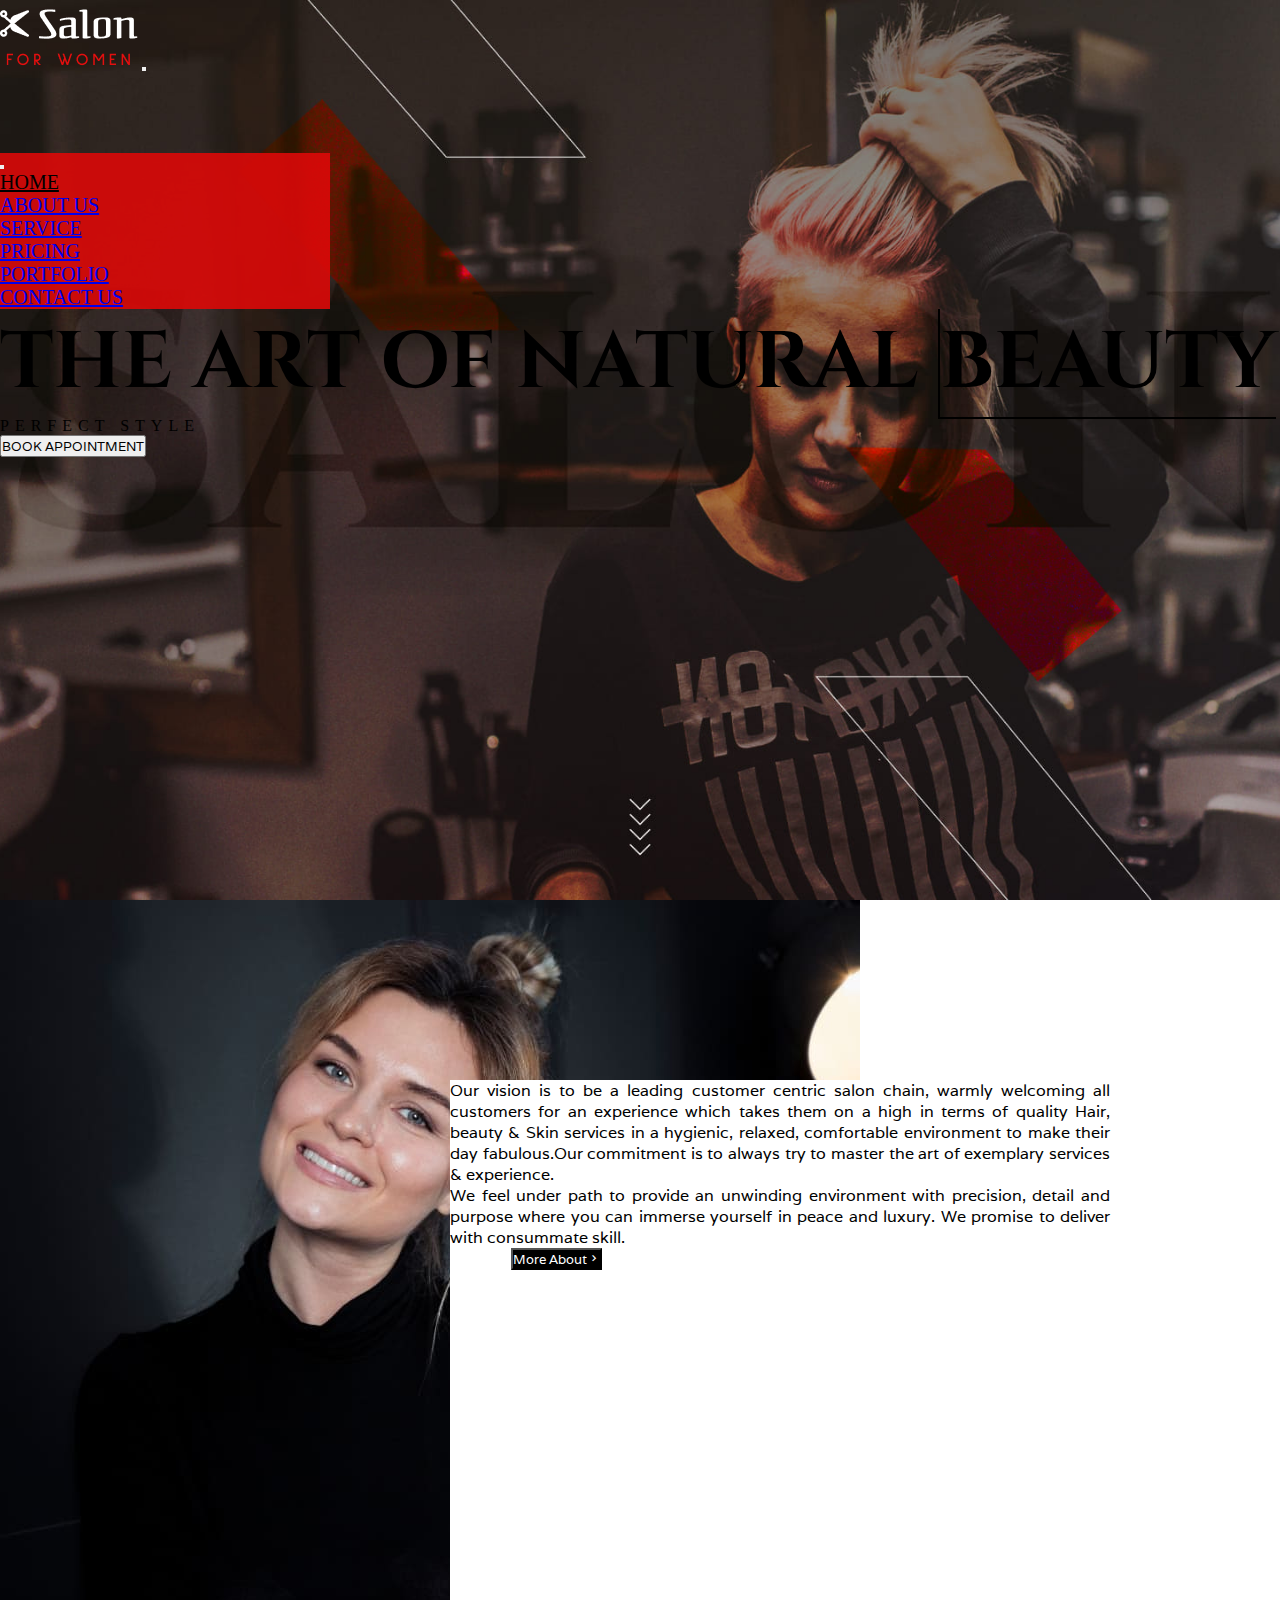
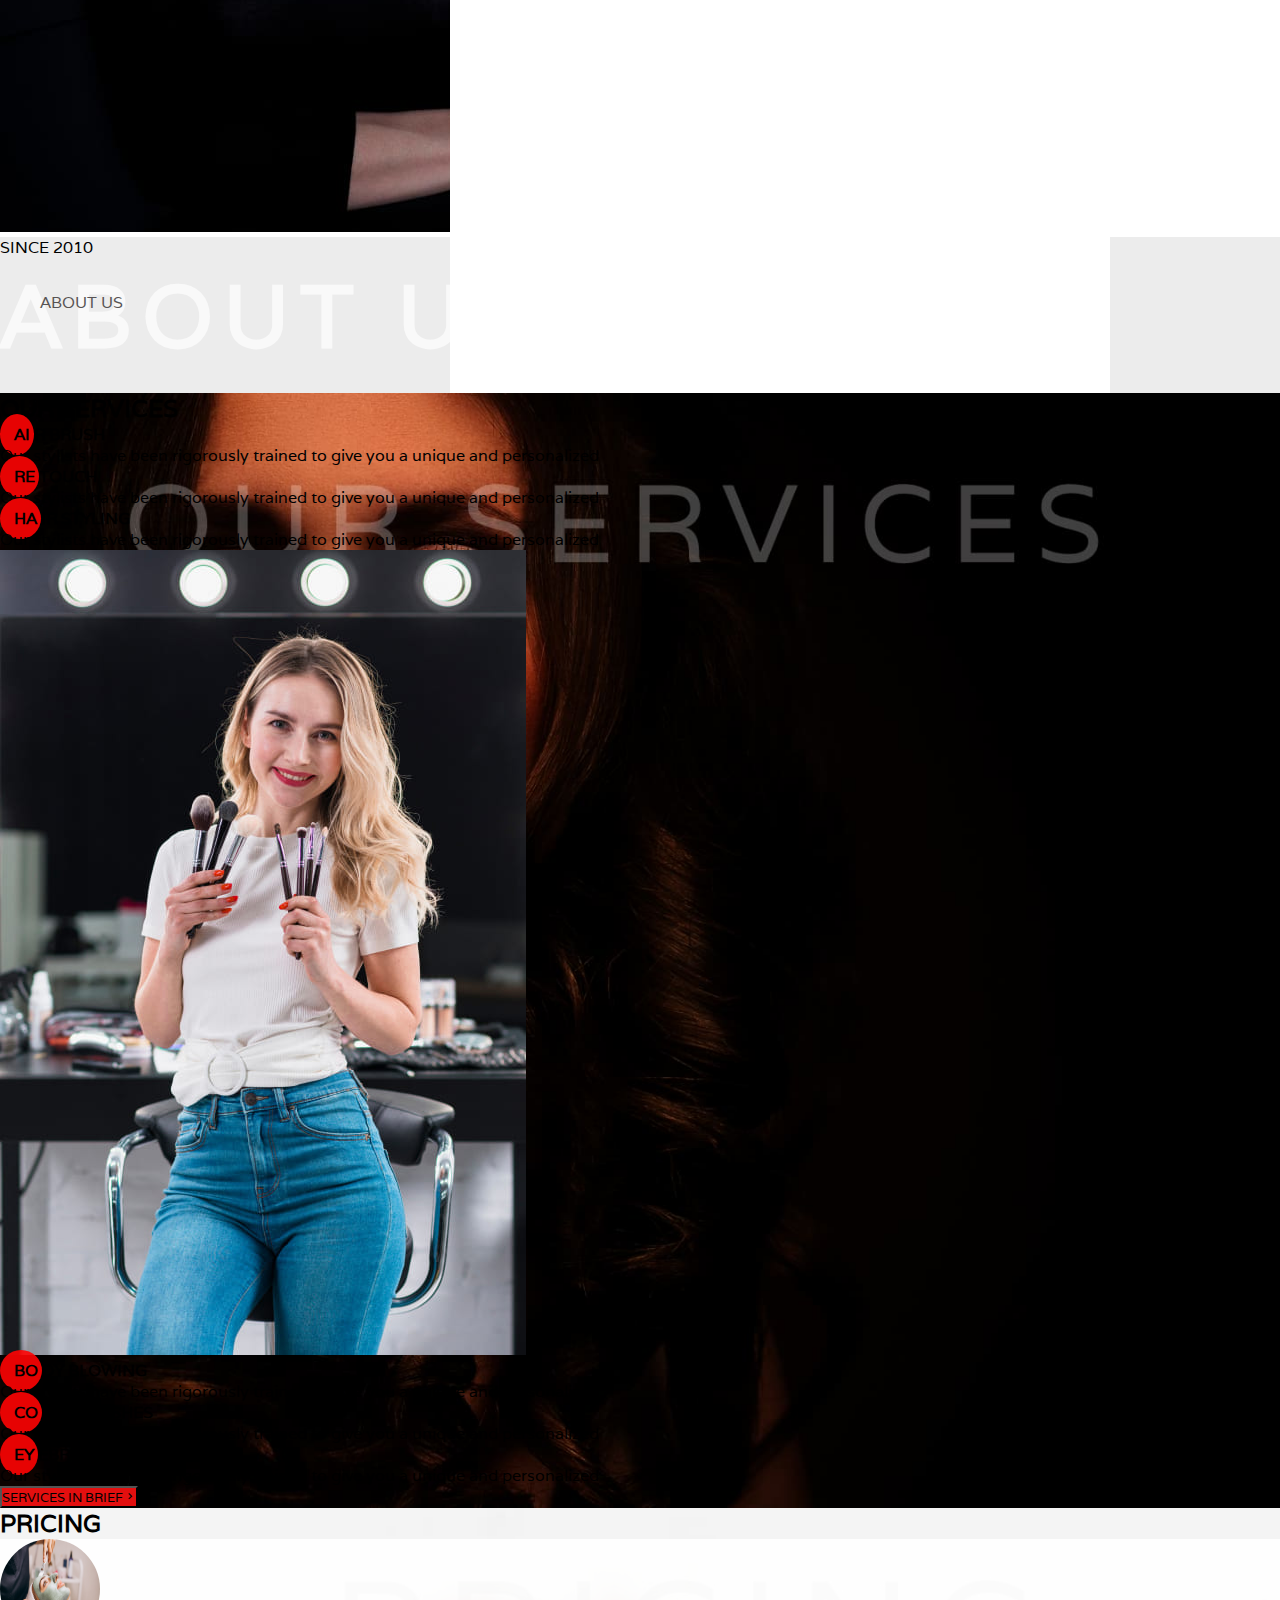
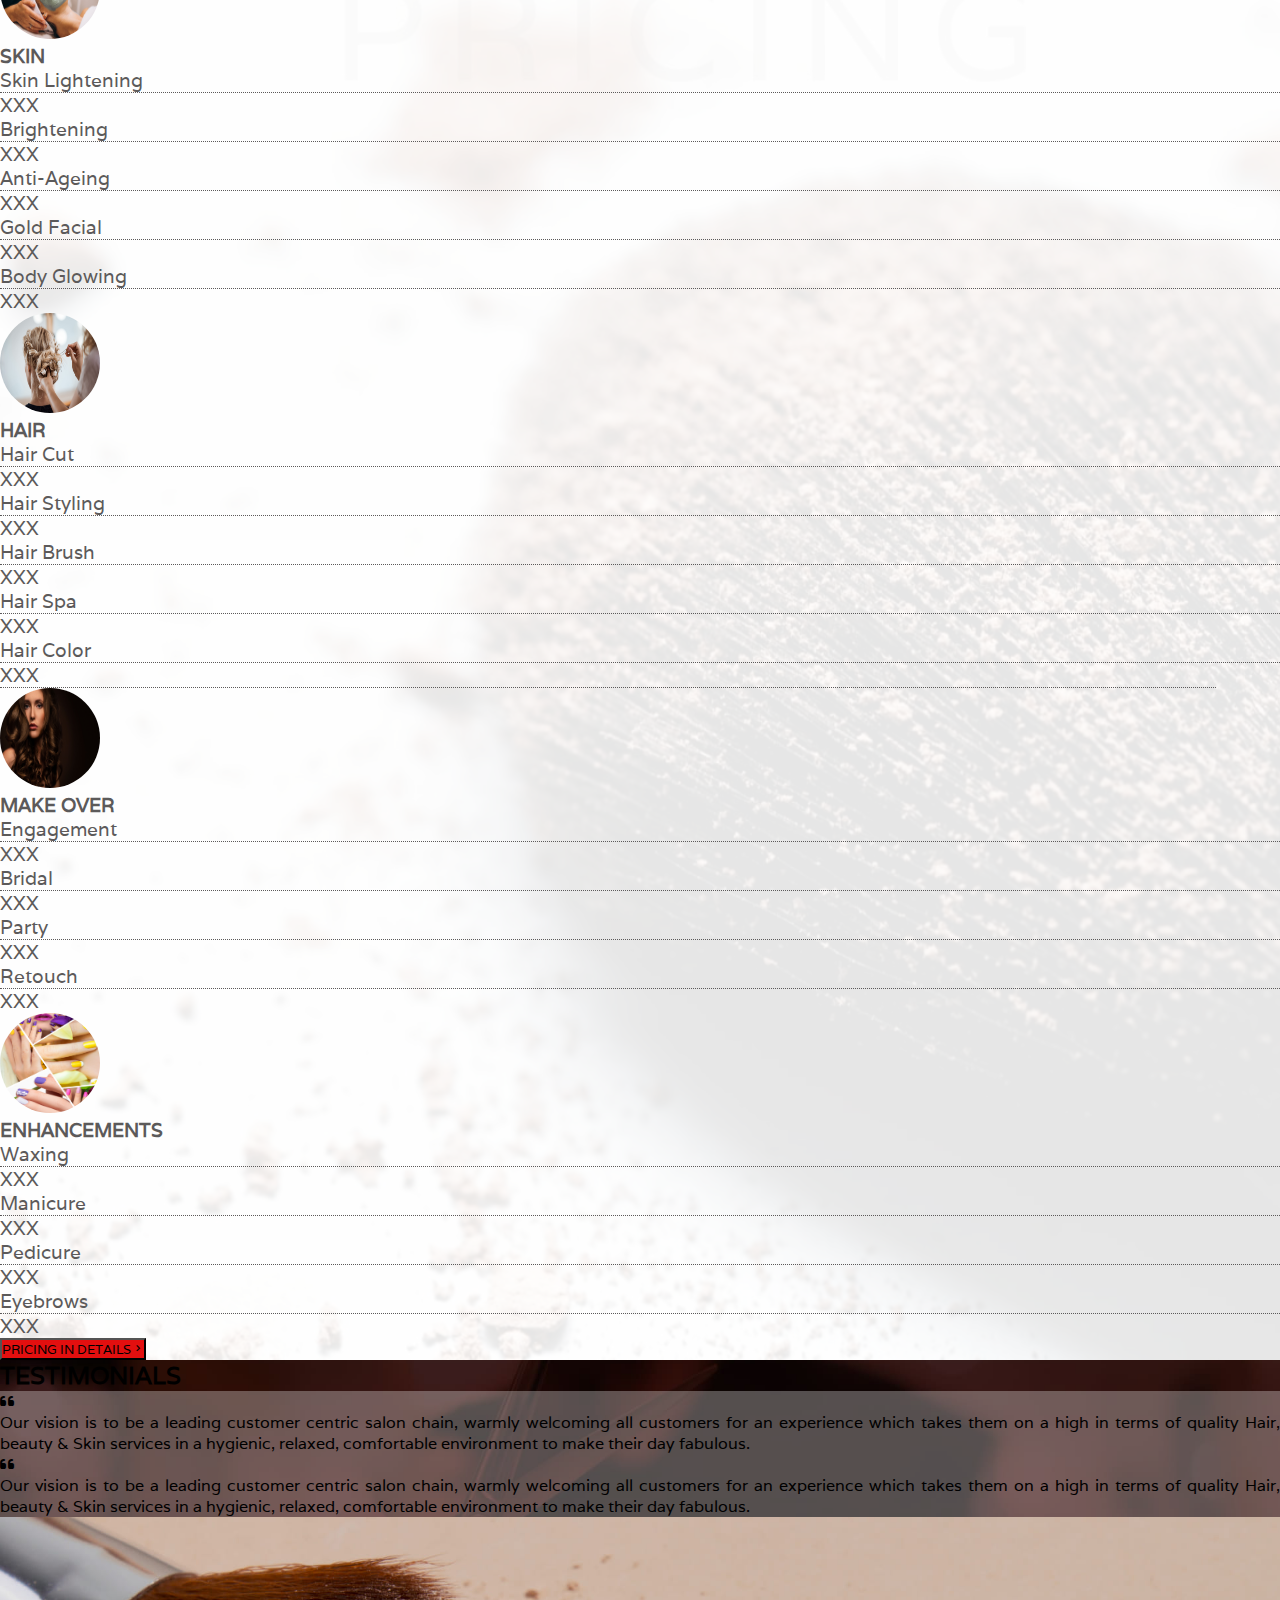
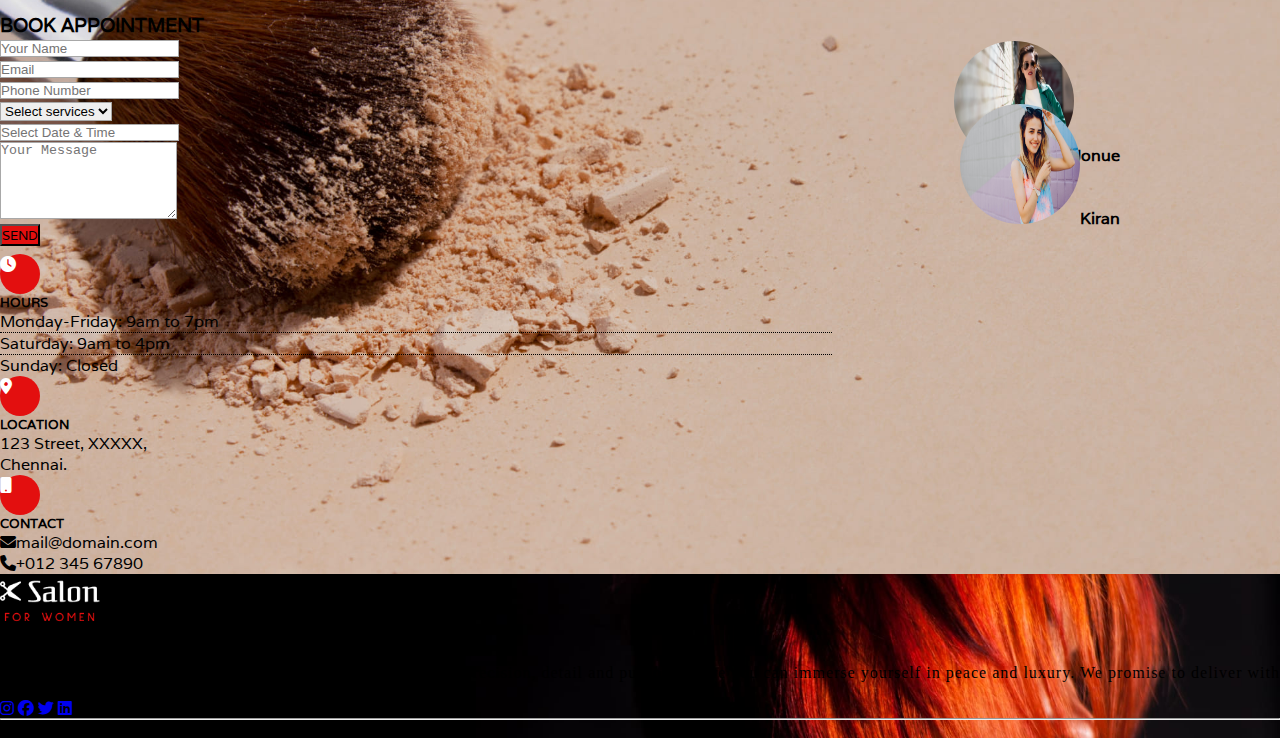
<file: index.html>
<!DOCTYPE html>
<html lang="en">
<head>
    <meta charset="UTF-8">
    <meta name="viewport" content="width=device-width, initial-scale=1.0">
    <title>Salon for Women</title>
    <!-- stylesheet link -->
    <link rel="stylesheet" href="/public/css/style.min.css">
    <!-- bootstrap css link -->
    <link href="https://cdn.jsdelivr.net/npm/bootstrap@5.2.3/dist/css/bootstrap.min.css" rel="stylesheet" integrity="sha384-rbsA2VBKQhggwzxH7pPCaAqO46MgnOM80zW1RWuH61DGLwZJEdK2Kadq2F9CUG65" crossorigin="anonymous">
    <!-- font awesome cnd link -->
    <link rel="stylesheet" href="https://cdnjs.cloudflare.com/ajax/libs/font-awesome/6.4.2/css/all.min.css">
    <!-- boxicons cnd link -->
    <link href='https://unpkg.com/boxicons@2.1.4/css/boxicons.min.css' rel='stylesheet'>
    <!-- google fonts link -->
    <link rel="preconnect" href="https://fonts.googleapis.com">
    <link rel="preconnect" href="https://fonts.gstatic.com" crossorigin>
    <link href="https://fonts.googleapis.com/css2?family=Cinzel:wght@900&family=Varela&display=swap" rel="stylesheet">
</head>
<body>
    <!--================ home [BANNER] starts =================-->
    <div class="section1-banner container-fluid text-white d-flex flex-column justify-content-between align-items-center">
        <div class="banner-nav container">
            <!--------------- navbar starts ------------->
            <nav class="navbar bg-transparent">
                <div class="container">
                    <a class="navbar-brand" href="#"><img src="/public/images/logo.png"></a>
                    <!------- toggle button ------->
                    <button class="navbar-toggler navbar-dark border-0" type="button" data-bs-toggle="offcanvas" data-bs-target="#offcanvasNavbar" aria-controls="offcanvasNavbar">
                        <span class="navbar-toggler-icon"></span>
                    </button>
                    <!------- toggle button ------->
                    <div class="offcanvas offcanvas-end pt-lg-5" tabindex="-1" id="offcanvasNavbar" aria-labelledby="offcanvasNavbarLabel">
                         <!------- close button ------->
                        <div class="offcanvas-header d-lg-none justify-content-end">
                            <button type="button" class="btn-close btn-close-white" data-bs-dismiss="offcanvas" aria-label="Close"></button>
                        </div>
                         <!------- close button ------->
                        <div class="offcanvas-body text-center">
                            <ul class="navbar-nav justify-content-end flex-grow-1 pe-3">
                                <li class="nav-item">
                                    <a class="nav-link active mb-2" aria-current="page" href="#">HOME</a>
                                </li>
                                <li class="nav-item">
                                    <a class="nav-link text-white mb-2" href="about.html">ABOUT US</a>
                                </li>
                                <li class="nav-item">
                                    <a class="nav-link text-white mb-2" href="service.html">SERVICE</a>
                                </li>
                                <li class="nav-item">
                                    <a class="nav-link text-white mb-2" href="pricing.html">PRICING</a>
                                </li>
                                <li class="nav-item">
                                    <a class="nav-link text-white mb-2" href="portfolio.html">PORTFOLIO</a>
                                </li>
                                <li class="nav-item">
                                    <a class="nav-link text-white mb-2" href="contact.html">CONTACT US</a>
                                </li>
                            </ul>
                        </div>
                    </div>
                </div>
            </nav>
            <!--------------- navbar ends ------------->
        </div>
        <!---------------- banner main content --------------->
        <div class="banner-content">
            <h1 class="text-center mt-5">THE ART OF NATURAL <span class="head-border ps-2 ps-xl-4">BEAUTY</span></h1>
            <p class="text-center my-3 fs-1">PERFECT STYLE</p>
        </div>
        <div class="banner-btn">
            <button type="button" class="btn btn-light py-1 px-4">BOOK APPOINTMENT</button>
        </div>
    </div>
    <!--================ home [BANNER] ends =================-->
    <!--================ home [ABOUT US] starts =================-->
    <div class="container-fluid section2-about">
        <div class="row">
            <div class="col-md-5 p-0">
                <img src="/public/images/img1.jpg" class="img-fluid h-100">
            </div>
            <div class="col-md-7 about-bg p-xl-5">
                <div class="my-3 my-xl-0">
                    <p class="mb-0 ms-5">SINCE 2010</p>
                    <h2 class="d-none d-lg-inline">ABOUT US</h2>
                    <p class="l-posi display-5">ABOUT US</p>
                </div>
                <div class="about-para p-1 p-md-3 p-xl-0 d-flex flex-column align-items-center justify-content-center">
                    <p class="col-xl-10 lh-lg">Our vision is to be a leading customer centric salon chain, warmly welcoming all customers for an experience which takes them on a high in terms of quality Hair, beauty & Skin services in a hygienic, relaxed, comfortable environment to make their day fabulous.Our commitment is to always try to master the art of exemplary services & experience.</p> 
                    <p class="col-xl-10 lh-lg">We feel under path to provide an unwinding environment with precision, detail and purpose where you can immerse yourself in peace and luxury. We promise to deliver with consummate skill.</p>
                    <button type="button" class="btn px-3 py-1 align-self-start d-flex align-items-center">More About<i class='bx bx-chevron-right ms-2 fs-3'></i></button>
                </div>
            </div>
        </div>
    </div>
    <!--================ home [ABOUT US] ends =================-->
    <!--================ home [SERVICES] starts =================-->
    <div class="container-fluid section3-service text-white">
        <div class="container pt-4">
            <h2 class="display-5 p-5 text-center">OUR SERVICES</h2>
            <div class="row g-5 py-4 justify-content-center">
                <div class="col-md-3">
                    <div class="my-lg-5">
                        <h4 class="mb-3"><span>AI</span>R BRUSH</h4>
                        <p>Our stylists have been rigorously trained to give you a unique and personalized</p>
                    </div>
                    <div class="my-lg-5">
                        <h4 class="my-3"><span>RE</span>TOUCH</h4>
                        <p>Our stylists have been rigorously trained to give you a unique and personalized</p>
                    </div>
                    <div class="my-lg-5">
                        <h4 class="my-3"><span>HA</span>IR STYLING</h4>
                        <p>Our stylists have been rigorously trained to give you a unique and personalized</p>
                    </div>
                </div>
                <div class="col-md-4">
                    <div class="border h-100"><img src="/public/images/img2.jpg" class="img-fluid s-i h-100 ms-3 ms-md-4 mt-3 mt-md-4"></div>
                </div>
                <div class="col-md-3">
                    <div class="my-lg-5">
                        <h4 class="mb-3"><span>BO</span>DY BLOWING</h4>
                        <p>Our stylists have been rigorously trained to give you a unique and personalized</p>
                    </div>
                    <div class="my-lg-5">
                        <h4 class="my-3"><span>CO</span>RNER LASHES</h4>
                        <p>Our stylists have been rigorously trained to give you a unique and personalized</p>
                    </div>
                    <div class="my-lg-5">
                        <h4 class="my-3"><span>EY</span>EBROWS</h4>
                        <p>Our stylists have been rigorously trained to give you a unique and personalized</p>
                    </div>
                </div>
            </div>
            <div class="service-btn d-flex justify-content-center">
                <button type="button" class="btn px-3 py-1 my-4 d-flex align-items-center text-white">SERVICES IN BRIEF<i class='bx bx-chevron-right ms-2 fs-3'></i></button>
            </div>
        </div>
    </div>
    <!--================ home [SERVICES] ends =================-->
    <!--================ home [PRICING] starts =================-->
    <div class="container-fluid section4-pricing px-0">
        <div class="container py-4">
            <h2 class="display-5 p-5 text-center">PRICING</h2>
            <div class="row price-bg justify-content-center">
                <!-- col 1 -->
                <div class="col-md-6 row c-txt">
                    <div class="col-12 d-flex align-items-center my-5">
                        <img src="/public/images/img3.jpg" class="img-fluid me-3">
                        <h4 class="text-black">SKIN</h4>
                    </div>
                    <div class="col-6 col-xl-4">
                        <p>Skin Lightening</p>
                    </div>
                    <div class="col-4 col-xl-6 align-self-center">
                        <p class="c-br"></p>
                    </div>
                    <div class="col-2">
                        <p>XXX</p>
                    </div>
                    <div class="col-6 col-xl-4">
                        <p>Brightening</p>
                    </div>
                    <div class="col-4 col-xl-6 align-self-center">
                        <p class="c-br"></p>
                    </div>
                    <div class="col-2">
                        <p>XXX</p>
                    </div>
                    <div class="col-6 col-xl-4">
                        <p>Anti-Ageing</p>
                    </div>
                    <div class="col-4 col-xl-6 align-self-center">
                        <p class="c-br"></p>
                    </div>
                    <div class="col-2">
                        <p>XXX</p>
                    </div>
                    <div class="col-6 col-xl-4">
                        <p>Gold Facial</p>
                    </div>
                    <div class="col-4 col-xl-6 align-self-center">
                        <p class="c-br"></p>
                    </div>
                    <div class="col-2">
                        <p>XXX</p>
                    </div>
                    <div class="col-6 col-xl-4">
                        <p>Body Glowing</p>
                    </div>
                    <div class="col-4 col-xl-6 align-self-center">
                        <p class="c-br"></p>
                    </div>
                    <div class="col-2">
                        <p>XXX</p>
                    </div>
                </div>
                <!-- col 2 -->
                <div class="col-md-6 row c-txt">
                    <div class="col-12 d-flex align-items-center my-5">
                        <img src="/public/images/img4.jpg" class="img-fluid me-3">
                        <h4 class="text-black">HAIR</h4>
                    </div>
                    <div class="col-6 col-xl-4">
                        <p>Hair Cut</p>
                    </div>
                    <div class="col-4 col-xl-6 align-self-center">
                        <p class="c-br"></p>
                    </div>
                    <div class="col-2">
                        <p>XXX</p>
                    </div>
                    <div class="col-6 col-xl-4">
                        <p>Hair Styling</p>
                    </div>
                    <div class="col-4 col-xl-6 align-self-center">
                        <p class="c-br"></p>
                    </div>
                    <div class="col-2">
                        <p>XXX</p>
                    </div>
                    <div class="col-6 col-xl-4">
                        <p>Hair Brush</p>
                    </div>
                    <div class="col-4 col-xl-6 align-self-center">
                        <p class="c-br"></p>
                    </div>
                    <div class="col-2">
                        <p>XXX</p>
                    </div>
                    <div class="col-6 col-xl-4">
                        <p>Hair Spa</p>
                    </div>
                    <div class="col-4 col-xl-6 align-self-center">
                        <p class="c-br"></p>
                    </div>
                    <div class="col-2">
                        <p>XXX</p>
                    </div>
                    <div class="col-6 col-xl-4">
                        <p>Hair Color</p>
                    </div>
                    <div class="col-4 col-xl-6 align-self-center">
                        <p class="c-br"></p>
                    </div>
                    <div class="col-2">
                        <p>XXX</p>
                    </div>
                </div>
                <div class="br-btm pt-4"></div>
                <!-- col 3 -->
                <div class="col-md-6 row c-txt">
                    <div class="col-12 d-flex align-items-center my-5">
                        <img src="/public/images/img5.jpg" class="img-fluid me-3">
                        <h4 class="text-black">MAKE OVER</h4>
                    </div>
                    <div class="col-6 col-xl-4">
                        <p>Engagement</p>
                    </div>
                    <div class="col-4 col-xl-6 align-self-center">
                        <p class="c-br"></p>
                    </div>
                    <div class="col-2">
                        <p>XXX</p>
                    </div>
                    <div class="col-6 col-xl-4">
                        <p>Bridal</p>
                    </div>
                    <div class="col-4 col-xl-6 align-self-center">
                        <p class="c-br"></p>
                    </div>
                    <div class="col-2">
                        <p>XXX</p>
                    </div>
                    <div class="col-6 col-xl-4">
                        <p>Party</p>
                    </div>
                    <div class="col-4 col-xl-6 align-self-center">
                        <p class="c-br"></p>
                    </div>
                    <div class="col-2">
                        <p>XXX</p>
                    </div>
                    <div class="col-6 col-xl-4">
                        <p>Retouch</p>
                    </div>
                    <div class="col-4 col-xl-6 align-self-center">
                        <p class="c-br"></p>
                    </div>
                    <div class="col-2">
                        <p>XXX</p>
                    </div>
                </div>
                <!-- col 4 -->
                <div class="col-md-6 row c-txt">
                    <div class="col-12 d-flex align-items-center my-5">
                        <img src="/public/images/img6.jpg" class="img-fluid me-3">
                        <h4 class="text-black">ENHANCEMENTS</h4>
                    </div>
                    <div class="col-6 col-xl-4">
                        <p>Waxing</p>
                    </div>
                    <div class="col-4 col-xl-6 align-self-center">
                        <p class="c-br"></p>
                    </div>
                    <div class="col-2">
                        <p>XXX</p>
                    </div>
                    <div class="col-6 col-xl-4">
                        <p>Manicure</p>
                    </div>
                    <div class="col-4 col-xl-6 align-self-center">
                        <p class="c-br"></p>
                    </div>
                    <div class="col-2">
                        <p>XXX</p>
                    </div>
                    <div class="col-6 col-xl-4">
                        <p>Pedicure</p>
                    </div>
                    <div class="col-4 col-xl-6 align-self-center">
                        <p class="c-br"></p>
                    </div>
                    <div class="col-2">
                        <p>XXX</p>
                    </div>
                    <div class="col-6 col-xl-4">
                        <p>Eyebrows</p>
                    </div>
                    <div class="col-4 col-xl-6 align-self-center">
                        <p class="c-br"></p>
                    </div>
                    <div class="col-2">
                        <p>XXX</p>
                    </div>
                </div>
                <!-- pricing button -->
                <div class="price-btn d-flex justify-content-center">
                    <button type="button" class="btn px-3 py-1 my-5 d-flex align-items-center text-white">PRICING IN DETAILS<i class='bx bx-chevron-right ms-2 fs-3'></i></button>
                </div>
            </div>
        </div>
    </div>
    <!--================ home [PRICING] ends =================-->
    <!--================ home [TESTIMONIALS] starts =================-->
    <div class="container-fluid section5-testimonials text-white pb-5">
        <div class="container py-5">
            <h2 class="display-5 pb-5 text-center">TESTIMONIALS</h2>
            <div class="row justify-content-around g-5 p-xl-5 mt-3">
                <div class="col-md-5 c-bg py-xl-4 pb-lg-5">
                    <i class="fa-solid fa-quote-left fs-2 pb-2 pt-1"></i>
                    <p class="lh-lg pb-xl-4 pb-lg-5">Our vision is to be a leading customer centric salon chain, warmly welcoming all customers for an experience which takes them on a high in terms of quality Hair, beauty & Skin services in a hygienic, relaxed, comfortable environment to make their day fabulous.</p>
                    <h4 class="d-flex flex-column align-items-center"><img src="/public/images/img8.jpg" class="img-fluid mb-2">Jonue</h4>
                </div>
                <div class="col-md-5 c-bg py-xl-4 pb-lg-5">
                    <i class="fa-solid fa-quote-left fs-2 pb-2 pt-1"></i>
                    <p class="lh-lg pb-xl-4 pb-lg-5">Our vision is to be a leading customer centric salon chain, warmly welcoming all customers for an experience which takes them on a high in terms of quality Hair, beauty & Skin services in a hygienic, relaxed, comfortable environment to make their day fabulous.</p>
                    <h4 class="d-flex flex-column align-items-center"><img src="/public/images/img7.jpg" class="img-fluid mb-2">Kiran</h4>
                </div>
            </div>
        </div>
    </div>
    <!--================ home [TESTIMONIALS] ends =================-->
    <!--================ home [CONTACT] starts =================-->
    <div class="container-fluid section6-contact px-0">
        <div class="container">
            <div class="row justify-content-around">
                <div class="col-md-7 bg-white ms-lg-5 input-posi">
                    <form class="p-md-5">
                        <h3 class="mb-md-5 my-4 mt-md-2">BOOK APPOINTMENT</h3>
                        <div class="mb-3 row gy-4">
                            <div class="col-md-6">
                                <input type="text" class="form-control" id="name" placeholder="Your Name">
                            </div>
                            <div class="col-md-6">
                                <input type="email" class="form-control" id="email" placeholder="Email">
                            </div>
                            <div class="col-md-6">
                                <input type="tel" class="form-control" id="number" placeholder="Phone Number">
                            </div>
                            <div class="col-md-6">
                                <select class="form-select" name="services" id="services"><option>Select services</option></select>
                            </div>
                            <div class="col-12">
                                <input type="datetime" class="form-control" id="datetime" placeholder="Select Date & Time">
                            </div>
                            <div class="col-12">
                                <textarea name="message" id="message" rows="5" placeholder="Your Message" class="p-2 rounded-2 w-100"></textarea>
                            </div>
                        </div>
                        <button type="button" class="btn text-white py-1 mb-3 mb-md-0 d-flex align-items-start">SEND</button>
                    </form>
                </div>
                <div class="col-md-4 mt-3 mt-md-auto mt-c2">
                    <div class="col-12">
                        <div class="d-flex align-items-center mb-3">
                            <div class="icon-br d-flex align-items-center justify-content-center"><i class="fa-solid fa-clock fs-4=5"></i></div>
                            <h5 class="mx-3">HOURS</h5>
                        </div>
                        <p class="br-btm pb-1">Monday-Friday: 9am to 7pm</p>
                        <p class="br-btm pb-1">Saturday: 9am to 4pm</p>
                        <p>Sunday: Closed</p>
                    </div>
                    <div class="col-12">
                        <div class="d-flex align-items-center mb-3">
                            <div class="icon-br d-flex align-items-center justify-content-center"><i class="fa-solid fa-location-dot fs-5"></i></div>
                            <h5 class="mx-3">LOCATION</h5>
                        </div>
                        <p>123 Street, XXXXX,</p>
                        <p>Chennai.</p>
                    </div>
                    <div class="col-12">
                        <div class="d-flex align-items-center mb-3">
                            <div class="icon-br d-flex align-items-center justify-content-center"><i class="fa-solid fa-mobile-button fs-5"></i></div>
                            <h5 class="mx-3">CONTACT</h5>
                        </div>
                        <p><i class="fa-solid fa-envelope me-2"></i>mail@domain.com</p>
                        <p><i class="fa-solid fa-phone me-2"></i>+012 345 67890</p>
                    </div>
                </div>
            </div>
        </div>
        <div class="btm-bg p-5 d-none d-md-flex"></div>
    </div>
    <!--================ home [CONTACT] ends =================-->
    <!--================ home [FOOTER] starts =================-->
    <div class="container-fluid footer text-white ps-0">
        <div class="container py-4">
            <img src="/public/images/logo.png">
            <div class="my-3">
                <p class="fs-1 mb-0 fw-normal">EVERYTHING HAS<span class="foot-fw"> BEAUTY</span></p>
                <p class="fs-1 mt-0 fw-normal">MAKE UP IS<span class="foot-fw"> ART</span></p>
            </div>
            <div class="col-md-7">
                <p class="lh-lg">We feel under path to provide an unwinding environment with precision, detail and purpose where you can immerse yourself in peace and luxury. We promise to deliver with consummate skill.</p>
            </div>
            <div>
                <a href="#" class="text-white"><i class="fa-brands fa-instagram me-3"></i></a>
               <a href="#" class="text-white"><i class="fa-brands fa-facebook me-3"></i></a>
                <a href="#" class="text-white"><i class="fa-brands fa-twitter me-3"></i></a>
                <a href="#" class="text-white"><i class="fa-brands fa-linkedin me-3"></i></a>
            </div>
        </div>
        <hr>
        <p class="mb-0 small text-center py-3">Copyright@GoWebEz</p>
    </div>
    <!--================ home [FOOTER] ends =================-->

    <!-- bootstrap js link -->
    <script src="https://cdn.jsdelivr.net/npm/@popperjs/core@2.11.6/dist/umd/popper.min.js" integrity="sha384-oBqDVmMz9ATKxIep9tiCxS/Z9fNfEXiDAYTujMAeBAsjFuCZSmKbSSUnQlmh/jp3" crossorigin="anonymous"></script>
    <script src="https://cdn.jsdelivr.net/npm/bootstrap@5.2.3/dist/js/bootstrap.min.js" integrity="sha384-cuYeSxntonz0PPNlHhBs68uyIAVpIIOZZ5JqeqvYYIcEL727kskC66kF92t6Xl2V" crossorigin="anonymous"></script>
</body>
</html>
</file>
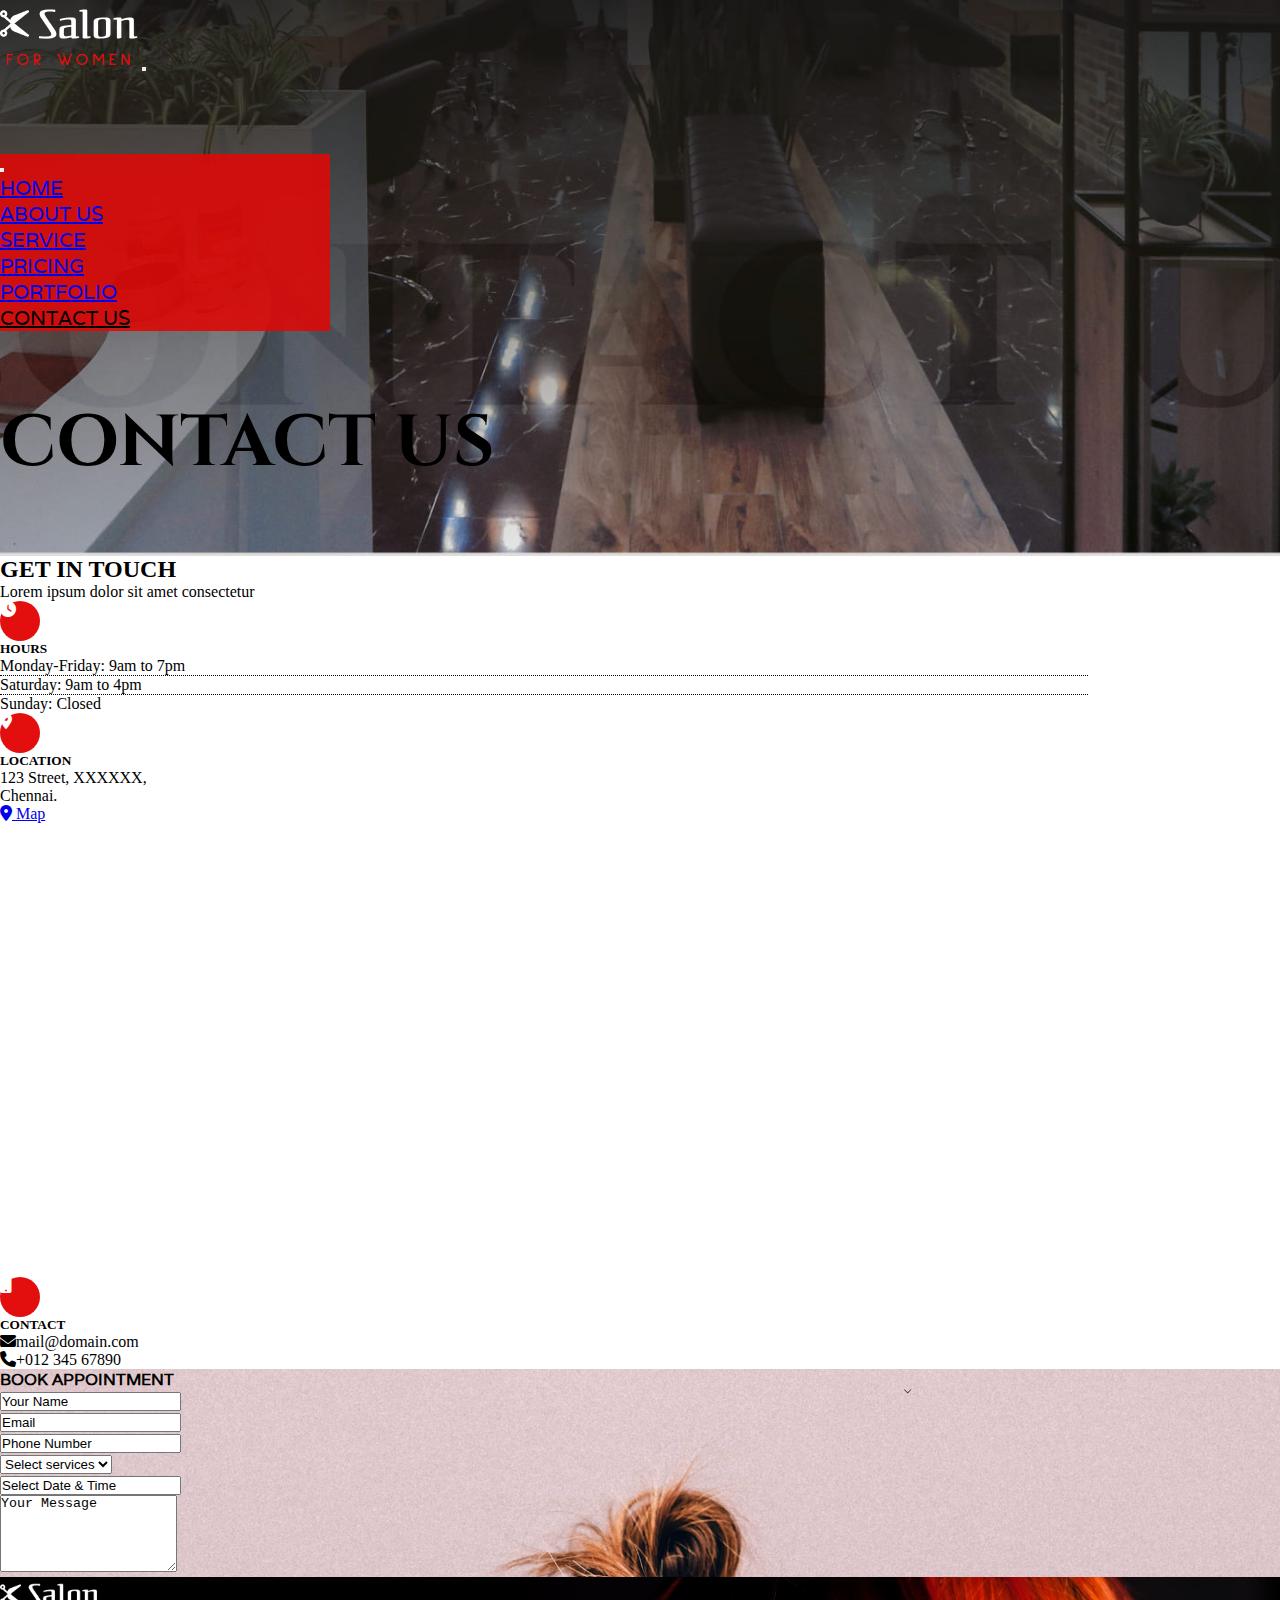
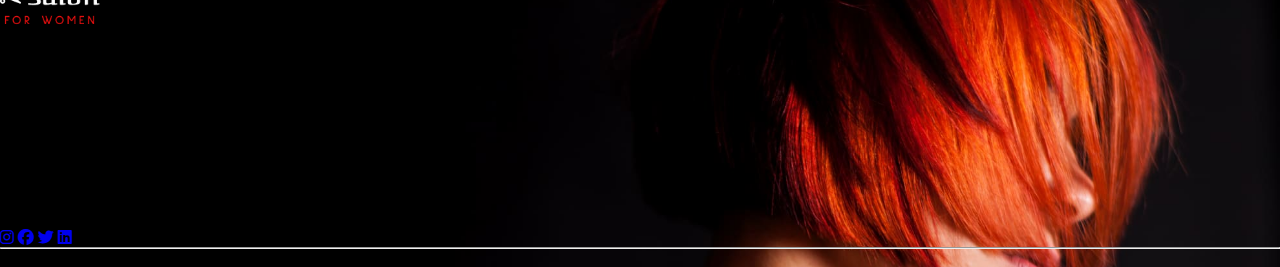
<file: contact.html>
<!DOCTYPE html>
<html lang="en">
<head>
    <meta charset="UTF-8">
    <meta name="viewport" content="width=device-width, initial-scale=1.0">
    <title>Contact Us</title>
    <!-- stylesheet link -->
    <link rel="stylesheet" href="/public/css/style.min.css">
    <!-- bootstrap css link -->
    <link href="https://cdn.jsdelivr.net/npm/bootstrap@5.2.3/dist/css/bootstrap.min.css" rel="stylesheet" integrity="sha384-rbsA2VBKQhggwzxH7pPCaAqO46MgnOM80zW1RWuH61DGLwZJEdK2Kadq2F9CUG65" crossorigin="anonymous">
    <!-- font awesome cnd link -->
    <link rel="stylesheet" href="https://cdnjs.cloudflare.com/ajax/libs/font-awesome/6.4.2/css/all.min.css">
    <!-- boxicons cnd link -->
    <link href='https://unpkg.com/boxicons@2.1.4/css/boxicons.min.css' rel='stylesheet'>
    <!-- google fonts link -->
    <link rel="preconnect" href="https://fonts.googleapis.com">
    <link rel="preconnect" href="https://fonts.gstatic.com" crossorigin>
    <link href="https://fonts.googleapis.com/css2?family=Cinzel:wght@900&family=Varela&display=swap" rel="stylesheet">
</head>
<body>
    <!--================ contact [BANNER] starts =================-->
    <div class="contact-banner container-fluid text-white d-flex flex-column justify-content-between align-items-center">
        <div class="banner-nav container">
            <!--------------- navbar starts ------------->
            <nav class="navbar bg-transparent">
                <div class="container">
                    <a class="navbar-brand" href="#"><img src="/public/images/logo.png"></a>
                    <!------- toggle button ------->
                    <button class="navbar-toggler navbar-dark border-0" type="button" data-bs-toggle="offcanvas" data-bs-target="#offcanvasNavbar" aria-controls="offcanvasNavbar">
                        <span class="navbar-toggler-icon"></span>
                    </button>
                    <!------- toggle button ------->
                    <div class="offcanvas offcanvas-end pt-5" tabindex="-1" id="offcanvasNavbar" aria-labelledby="offcanvasNavbarLabel">
                         <!------- close button ------->
                        <div class="offcanvas-header d-lg-none justify-content-end">
                            <button type="button" class="btn-close" data-bs-dismiss="offcanvas" aria-label="Close"></button>
                        </div>
                         <!------- close button ------->
                        <div class="offcanvas-body text-center">
                            <ul class="navbar-nav justify-content-end flex-grow-1 pe-3">
                                <li class="nav-item">
                                    <a class="nav-link text-white mb-2" href="index.html">HOME</a>
                                </li>
                                <li class="nav-item">
                                    <a class="nav-link text-white mb-2" href="about.html">ABOUT US</a>
                                </li>
                                <li class="nav-item">
                                    <a class="nav-link text-white mb-2" href="service.html">SERVICE</a>
                                </li>
                                <li class="nav-item">
                                    <a class="nav-link text-white mb-2" href="pricing.html">PRICING</a>
                                </li>
                                <li class="nav-item">
                                    <a class="nav-link text-white mb-2" href="portfolio.html">PORTFOLIO</a>
                                </li>
                                <li class="nav-item">
                                    <a class="nav-link active mb-2" aria-current="page"  href="contact.html">CONTACT US</a>
                                </li>
                            </ul>
                        </div>
                    </div>
                </div>
            </nav>
            <!--------------- navbar ends ------------->
        </div>
        <!---------------- banner main content --------------->
        <div class="banner-content">
            <h1 class="text-center my-5 my-md-0 my-xl-5">CONTACT US</h1>
        </div>
    </div>
    <!--================ contact [BANNER] ends =================-->
    <!--================ contact [GET IN TOUCH] starts =================-->
    <div class="container-fluid contact-section1 py-5">
        <div class="text-center text-black pb-3">
            <h2 class="fw-normal fs-1">GET IN TOUCH</h2>
            <P>Lorem ipsum dolor sit amet consectetur</P>
        </div>
        <div class="container">
            <div class="row justify-content-center">
                <div class="col-xl-3 col-md-4 d-flex flex-column align-items-center">
                    <div class="icon-br d-flex align-items-center justify-content-center"><i class="fa-solid fa-clock fs-4=5"></i></div>
                    <h5 class="my-3">HOURS</h5>
                    <p class="br-btm pb-1">Monday-Friday: 9am to 7pm</p>
                    <p class="br-btm pb-1">Saturday: 9am to 4pm</p>
                    <p class="align-self-start ms-4 ms-lg-5 ms-xl-3">Sunday: Closed</p>
                </div>
                <div class="col-xl-3 col-md-4 d-flex flex-column align-items-center">
                    <div class="icon-br d-flex align-items-center justify-content-center"><i class="fa-solid fa-location-dot fs-5"></i></div>
                    <h5 class="my-3">LOCATION</h5>
                    <p class="">123 Street, XXXXXX,</p>
                    <div class="d-flex"><span>Chennai.</span>
                        <div class="dropdown mb-3 mb-md-0">
                            <a href="#" class="dropdown" data-bs-toggle="dropdown" aria-expanded="false">
                                <i class="fa-solid fa-location-dot"></i> Map
                            </a>
                            <div class="dropdown-menu">
                                <iframe src="https://www.google.com/maps/embed?pb=!1m14!1m12!1m3!1d34908.09692431654!2d80.1976229030322!3d13.007158053665005!2m3!1f0!2f0!3f0!3m2!1i1024!2i768!4f13.1!5e0!3m2!1sen!2sin!4v1695464107017!5m2!1sen!2sin" width="1000" height="450" style="border:0;" allowfullscreen="" loading="lazy" referrerpolicy="no-referrer-when-downgrade"></iframe>
                            </div>
                        </div>
                    </div>
                </div>
                <div class="col-xl-3 col-md-4 d-flex flex-column align-items-center">
                    <div class="icon-br d-flex align-items-center justify-content-center"><i class="fa-solid fa-mobile-button fs-5"></i></div>
                    <h5 class="my-3">CONTACT</h5>
                    <p><i class="fa-solid fa-envelope me-2"></i>mail@domain.com</p>
                    <p class="me-4 ms-1"><i class="fa-solid fa-phone me-2"></i>+012 345 67890</p>
                </div>
            </div>
        </div>
    </div>
    <!--================ contact [GET IN TOUCH] ends =================-->
    <!--================ contact [BOOK] starts =================-->
    <div class="container-fluid contact-section2 px-0">
        <div class="container">
            <div class="row text-center justify-content-center">
                <form class="col-md-7 p-md-5 my-4 border">
                    <h4 class="mb-md-5 text-black">BOOK APPOINTMENT</h4>
                    <div class="mb-5 row gy-4">
                        <div class="col-md-6">
                            <input type="text" class="form-control border-0" id="name" placeholder="Your Name">
                        </div>
                        <div class="col-md-6">
                            <input type="email" class="form-control border-0" id="email" placeholder="Email">
                        </div>
                        <div class="col-md-6">
                            <input type="tel" class="form-control border-0" id="number" placeholder="Phone Number">
                        </div>
                        <div class="col-md-6">
                            <select class="form-select border-0" name="services" id="services"><option>Select services</option></select>
                        </div>
                        <div class="col-12">
                            <input type="datetime" class="form-control border-0" id="datetime" placeholder="Select Date & Time">
                        </div>
                        <div class="col-12">
                            <textarea name="message" id="message" rows="5" placeholder="Your Message" class="p-2 border-0 rounded-2 w-100"></textarea>
                        </div>
                    </div>
                </form>
            </div>
        </div>        
    </div>            
    <!--================ contact [BOOK] ends =================-->
    <!--================ contact [FOOTER] starts =================-->
    <div class="container-fluid footer text-white ps-0">
        <div class="container py-4">
            <img src="/public/images/logo.png">
            <div class="my-3">
                <p class="fs-1 fw-normal">EVERYTHING HAS<span class="foot-fw"> BEAUTY</span></p>
                <p class="fs-1 fw-normal">MAKE UP IS<span class="foot-fw"> ART</span></p>
            </div>
            <div class="row gx-xl-0 my-2">
                <div class="col-md-4 col-lg-3 d-flex">
                    <div class="me-2">
                        <i class="fa-solid fa-clock"></i>
                    </div>
                    <div>
                        <p>Monday-Friday: 9am to 7pm</p>
                        <p>Saturday: 9am to 4pm</p>
                        <p>Sunday: Closed</p>
                    </div>
                </div>
                <div class="col-md-4 col-lg-3 d-flex">
                    <div class="me-2">
                        <i class="fa-solid fa-location-dot"></i>
                    </div>
                    <div>
                        <p>123 Street, XXXXX,</p>
                        <p>Chennai.</p>
                    </div>
                </div>
                <div class="col-md-4 col-lg-3">
                    <p><i class="fa-solid fa-envelope me-2"></i>mail@domain.com</p>
                    <p><i class="fa-solid fa-phone me-2"></i>+012 345 67890</p>
                </div>
            </div>
            <div>
                <a href="#" class="text-white"><i class="fa-brands fa-instagram me-3"></i></a>
               <a href="#" class="text-white"><i class="fa-brands fa-facebook me-3"></i></a>
                <a href="#" class="text-white"><i class="fa-brands fa-twitter me-3"></i></a>
                <a href="#" class="text-white"><i class="fa-brands fa-linkedin me-3"></i></a>
            </div>
        </div>
        <hr>
        <p class="mb-0 small text-center py-3">Copyright@GoWebEz</p>
    </div>
    <!--================ contact [FOOTER] ends =================-->

    <!-- bootstrap js link -->
    <script src="https://cdn.jsdelivr.net/npm/@popperjs/core@2.11.6/dist/umd/popper.min.js" integrity="sha384-oBqDVmMz9ATKxIep9tiCxS/Z9fNfEXiDAYTujMAeBAsjFuCZSmKbSSUnQlmh/jp3" crossorigin="anonymous"></script>
    <script src="https://cdn.jsdelivr.net/npm/bootstrap@5.2.3/dist/js/bootstrap.min.js" integrity="sha384-cuYeSxntonz0PPNlHhBs68uyIAVpIIOZZ5JqeqvYYIcEL727kskC66kF92t6Xl2V" crossorigin="anonymous"></script>
</body>
</html>
</file>
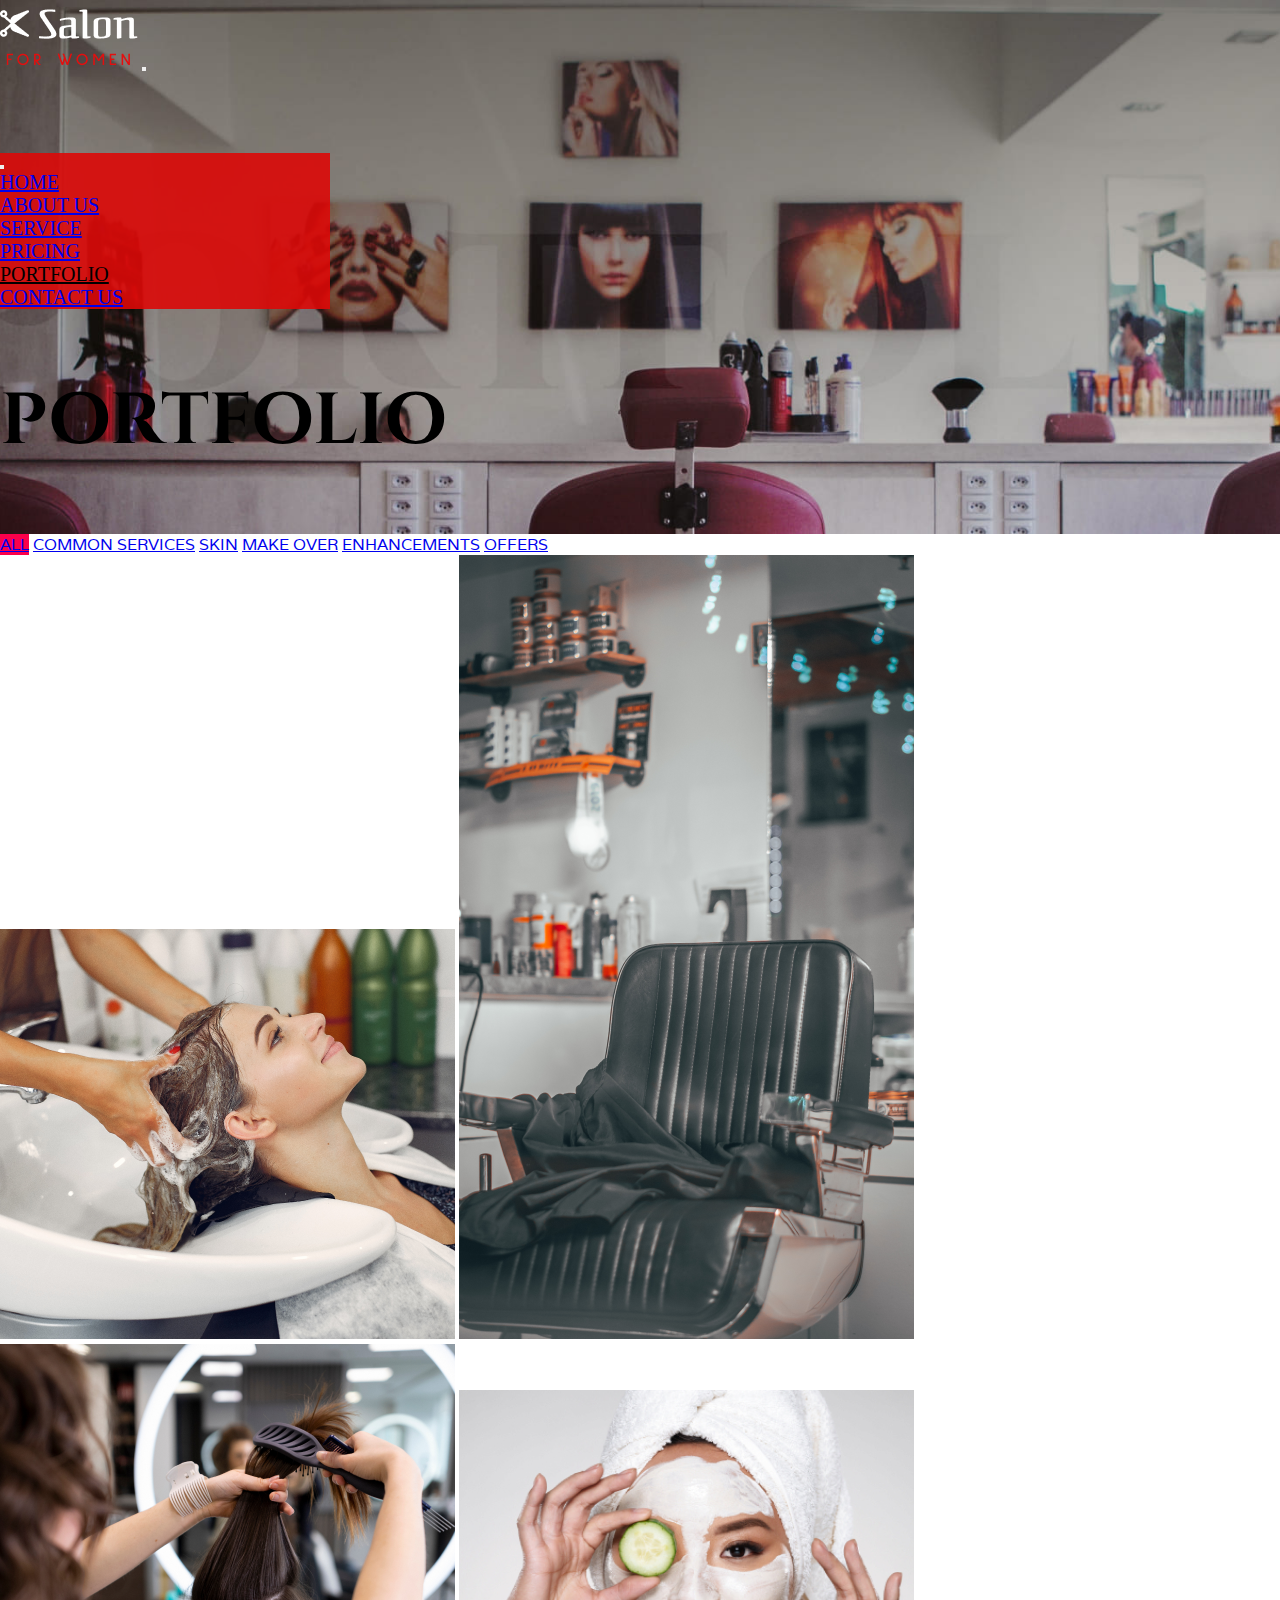
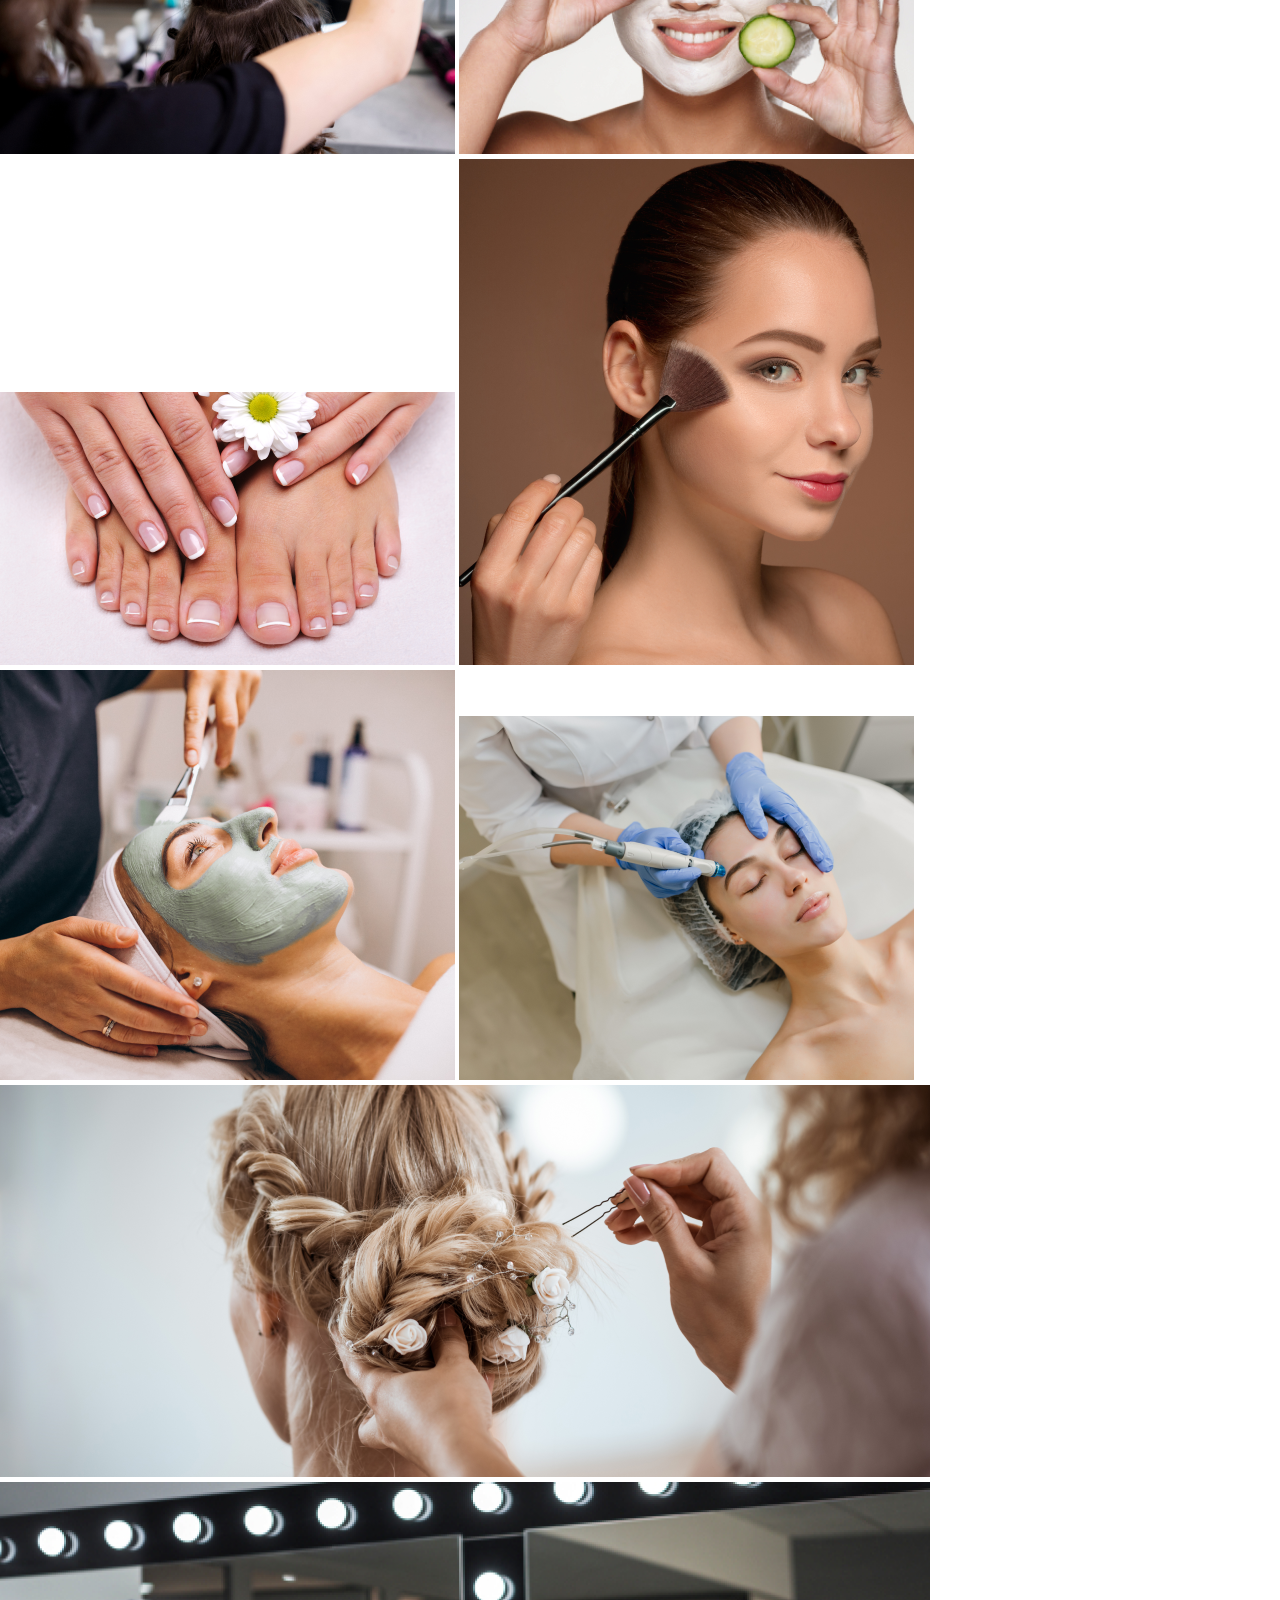
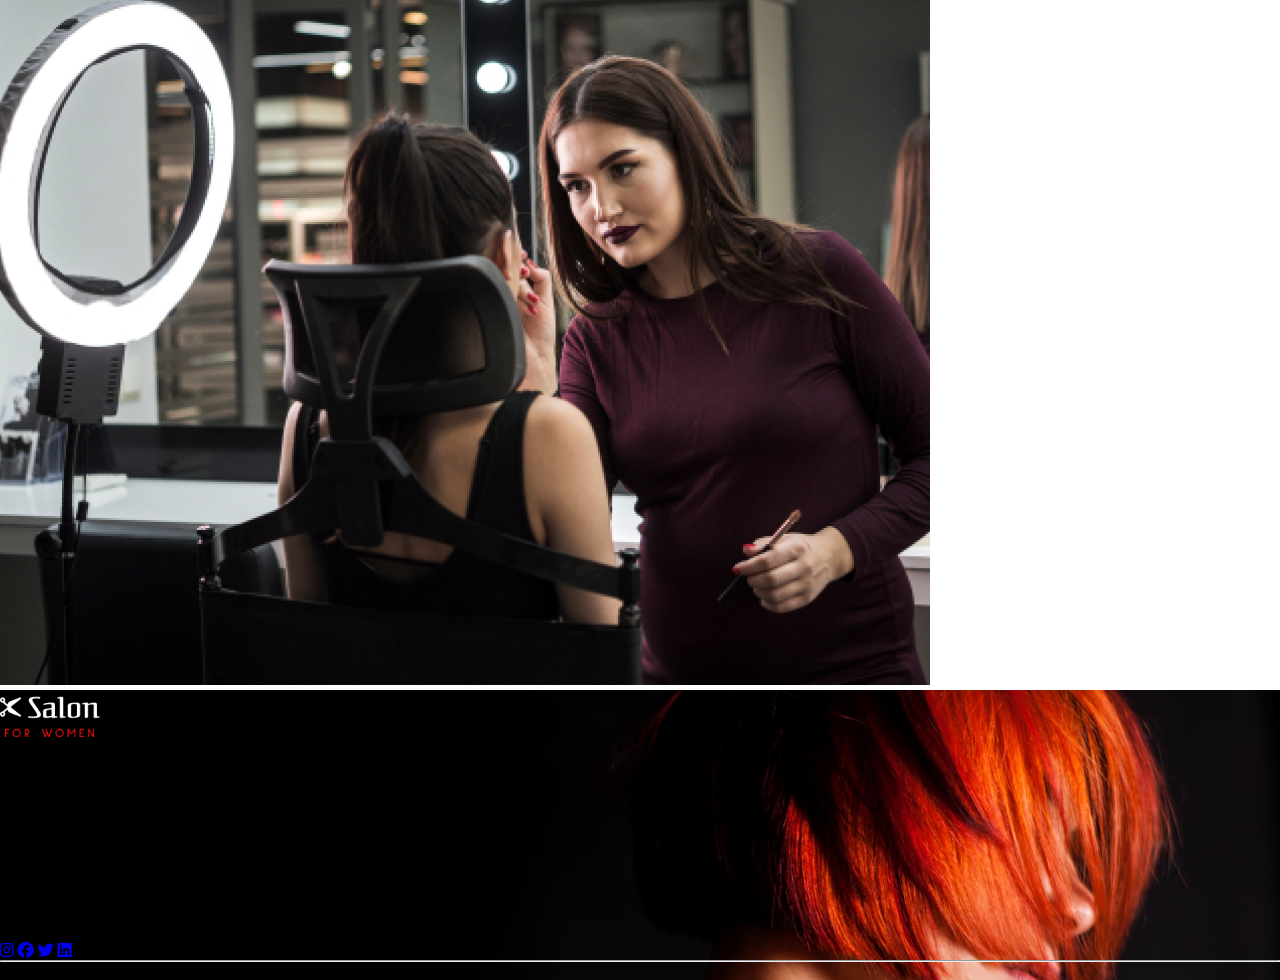
<file: portfolio.html>
<!DOCTYPE html>
<html lang="en">
<head>
    <meta charset="UTF-8">
    <meta name="viewport" content="width=device-width, initial-scale=1.0">
    <title>Portfolio</title>
    <!-- stylesheet link -->
    <link rel="stylesheet" href="/public/css/style.min.css">
    <!-- bootstrap css link -->
    <link href="https://cdn.jsdelivr.net/npm/bootstrap@5.2.3/dist/css/bootstrap.min.css" rel="stylesheet" integrity="sha384-rbsA2VBKQhggwzxH7pPCaAqO46MgnOM80zW1RWuH61DGLwZJEdK2Kadq2F9CUG65" crossorigin="anonymous">
    <!-- font awesome cnd link -->
    <link rel="stylesheet" href="https://cdnjs.cloudflare.com/ajax/libs/font-awesome/6.4.2/css/all.min.css">
    <!-- boxicons cnd link -->
    <link href='https://unpkg.com/boxicons@2.1.4/css/boxicons.min.css' rel='stylesheet'>
    <!-- google fonts link -->
    <link rel="preconnect" href="https://fonts.googleapis.com">
    <link rel="preconnect" href="https://fonts.gstatic.com" crossorigin>
    <link href="https://fonts.googleapis.com/css2?family=Cinzel:wght@900&family=Varela&display=swap" rel="stylesheet">
</head>
<body>
    <!--================ portfolio [BANNER] starts =================-->
    <div class="portfolio-banner container-fluid text-white d-flex flex-column justify-content-between align-items-center">
        <div class="banner-nav container">
            <!--------------- navbar starts ------------->
            <nav class="navbar bg-transparent">
                <div class="container">
                    <a class="navbar-brand" href="#"><img src="/public/images/logo.png"></a>
                    <!------- toggle button ------->
                    <button class="navbar-toggler navbar-dark border-0" type="button" data-bs-toggle="offcanvas" data-bs-target="#offcanvasNavbar" aria-controls="offcanvasNavbar">
                        <span class="navbar-toggler-icon"></span>
                    </button>
                    <!------- toggle button ------->
                    <div class="offcanvas offcanvas-end pt-5" tabindex="-1" id="offcanvasNavbar" aria-labelledby="offcanvasNavbarLabel">
                         <!------- close button ------->
                        <div class="offcanvas-header d-lg-none justify-content-end">
                            <button type="button" class="btn-close" data-bs-dismiss="offcanvas" aria-label="Close"></button>
                        </div>
                         <!------- close button ------->
                        <div class="offcanvas-body text-center">
                            <ul class="navbar-nav justify-content-end flex-grow-1 pe-3">
                                <li class="nav-item">
                                    <a class="nav-link text-white mb-2" href="index.html">HOME</a>
                                </li>
                                <li class="nav-item">
                                    <a class="nav-link text-white mb-2" href="about.html">ABOUT US</a>
                                </li>
                                <li class="nav-item">
                                    <a class="nav-link text-white mb-2" href="service.html">SERVICE</a>
                                </li>
                                <li class="nav-item">
                                    <a class="nav-link text-white mb-2" href="pricing.html">PRICING</a>
                                </li>
                                <li class="nav-item">
                                    <a class="nav-link active mb-2" aria-current="page" href="portfolio.html">PORTFOLIO</a>
                                </li>
                                <li class="nav-item">
                                    <a class="nav-link text-white mb-2" href="contact.html">CONTACT US</a>
                                </li>
                            </ul>
                        </div>
                    </div>
                </div>
            </nav>
            <!--------------- navbar ends ------------->
        </div>
        <!---------------- banner main content --------------->
        <div class="banner-content">
            <h1 class="text-center my-5 my-md-0 my-xl-5">PORTFOLIO</h1>
        </div>
    </div>
    <!--================ pricing [BANNER] ends =================-->
    <!--================ pricing [SECTION 1] ends =================-->
    <div class="container-fluid portfolio-section1 bg-black py-5">
        <div class="text-center justify-content-center py-3">
            <a href="#" class="text-decoration-none text-white border px-1 px-lg-3 py-md-1 mx-xl-1 active">ALL</a>
            <a href="#" class="text-decoration-none text-white border px-1 px-lg-3 py-md-1 mx-xl-1">COMMON SERVICES</a>
            <a href="#" class="text-decoration-none text-white border px-1 px-lg-3 py-md-1 mx-xl-1">SKIN</a>
            <a href="#" class="text-decoration-none text-white border px-1 px-lg-3 py-md-1 mx-xl-1">MAKE OVER</a>
            <a href="#" class="text-decoration-none text-white border px-1 px-lg-3 py-md-1 mx-xl-1">ENHANCEMENTS</a>
            <a href="#" class="text-decoration-none text-white border px-1 px-lg-3 py-md-1 mx-xl-1">OFFERS</a>
        </div>
        <div class="container px-md-5">
            <div class="row gx-0">
                <div class="col-md-4">
                    <img src="/public/images/portfiolio/Rectangle1.png" class="img-fluid p-2" alt="">
                    <img src="/public/images/portfiolio/Rectangle4.png" class="img-fluid p-2" alt="">
                    <img src="/public/images/portfiolio/Rectangle8.png" class="img-fluid p-2" alt="">
                    <img src="/public/images/portfiolio/Rectangle10.png" class="img-fluid p-2" alt="">
                </div>
                <div class="col-md-8">
                    <div class="row gx-0">
                        <div class="col-md-6">
                            <img src="/public/images/portfiolio/Rectangle2.png" class="img-fluid p-2" alt="">
                            <img src="/public/images/portfiolio/Rectangle5.png" class="img-fluid p-2" alt="">
                        </div>
                        <div class="col-md-6">
                            <img src="/public/images/portfiolio/Rectangle3.png" class="img-fluid p-2" alt="">
                            <img src="/public/images/portfiolio/Rectangle6.png" class="img-fluid p-2" alt="">
                        </div>
                        <div class="col-12">
                            <img src="/public/images/portfiolio/Rectangle7.png" class="img-fluid p-2" alt="">
                            <img src="/public/images/portfiolio/Rectangle9.png" class="img-fluid p-2" alt="">
                        </div>
                    </div>
                </div>
            </div>
        </div>
    </div>
    <!--================ pricing [SECTION 1] ends =================-->
    <!--================ portfolio [FOOTER] starts =================-->
    <div class="container-fluid footer text-white ps-0">
        <div class="container py-4">
            <img src="/public/images/logo.png">
            <div class="my-3">
                <p class="fs-1 fw-normal">EVERYTHING HAS<span class="foot-fw"> BEAUTY</span></p>
                <p class="fs-1 fw-normal">MAKE UP IS<span class="foot-fw"> ART</span></p>
            </div>
            <div class="row gx-xl-0 my-2">
                <div class="col-md-4 col-lg-3 d-flex">
                    <div class="me-2">
                        <i class="fa-solid fa-clock"></i>
                    </div>
                    <div>
                        <p>Monday-Friday: 9am to 7pm</p>
                        <p>Saturday: 9am to 4pm</p>
                        <p>Sunday: Closed</p>
                    </div>
                </div>
                <div class="col-md-4 col-lg-3 d-flex">
                    <div class="me-2">
                        <i class="fa-solid fa-location-dot"></i>
                    </div>
                    <div>
                        <p>123 Street, XXXXX,</p>
                        <p>Chennai.</p>
                    </div>
                </div>
                <div class="col-md-4 col-lg-3">
                    <p><i class="fa-solid fa-envelope me-2"></i>mail@domain.com</p>
                    <p><i class="fa-solid fa-phone me-2"></i>+012 345 67890</p>
                </div>
            </div>
            <div>
                <a href="#" class="text-white"><i class="fa-brands fa-instagram me-3"></i></a>
               <a href="#" class="text-white"><i class="fa-brands fa-facebook me-3"></i></a>
                <a href="#" class="text-white"><i class="fa-brands fa-twitter me-3"></i></a>
                <a href="#" class="text-white"><i class="fa-brands fa-linkedin me-3"></i></a>
            </div>
        </div>
        <hr>
        <p class="mb-0 small text-center py-3">Copyright@GoWebEz</p>
    </div>
    <!--================ portfolio [FOOTER] ends =================-->

    <!-- bootstrap js link -->
    <script src="https://cdn.jsdelivr.net/npm/@popperjs/core@2.11.6/dist/umd/popper.min.js" integrity="sha384-oBqDVmMz9ATKxIep9tiCxS/Z9fNfEXiDAYTujMAeBAsjFuCZSmKbSSUnQlmh/jp3" crossorigin="anonymous"></script>
    <script src="https://cdn.jsdelivr.net/npm/bootstrap@5.2.3/dist/js/bootstrap.min.js" integrity="sha384-cuYeSxntonz0PPNlHhBs68uyIAVpIIOZZ5JqeqvYYIcEL727kskC66kF92t6Xl2V" crossorigin="anonymous"></script>
</body>
</html>
</file>
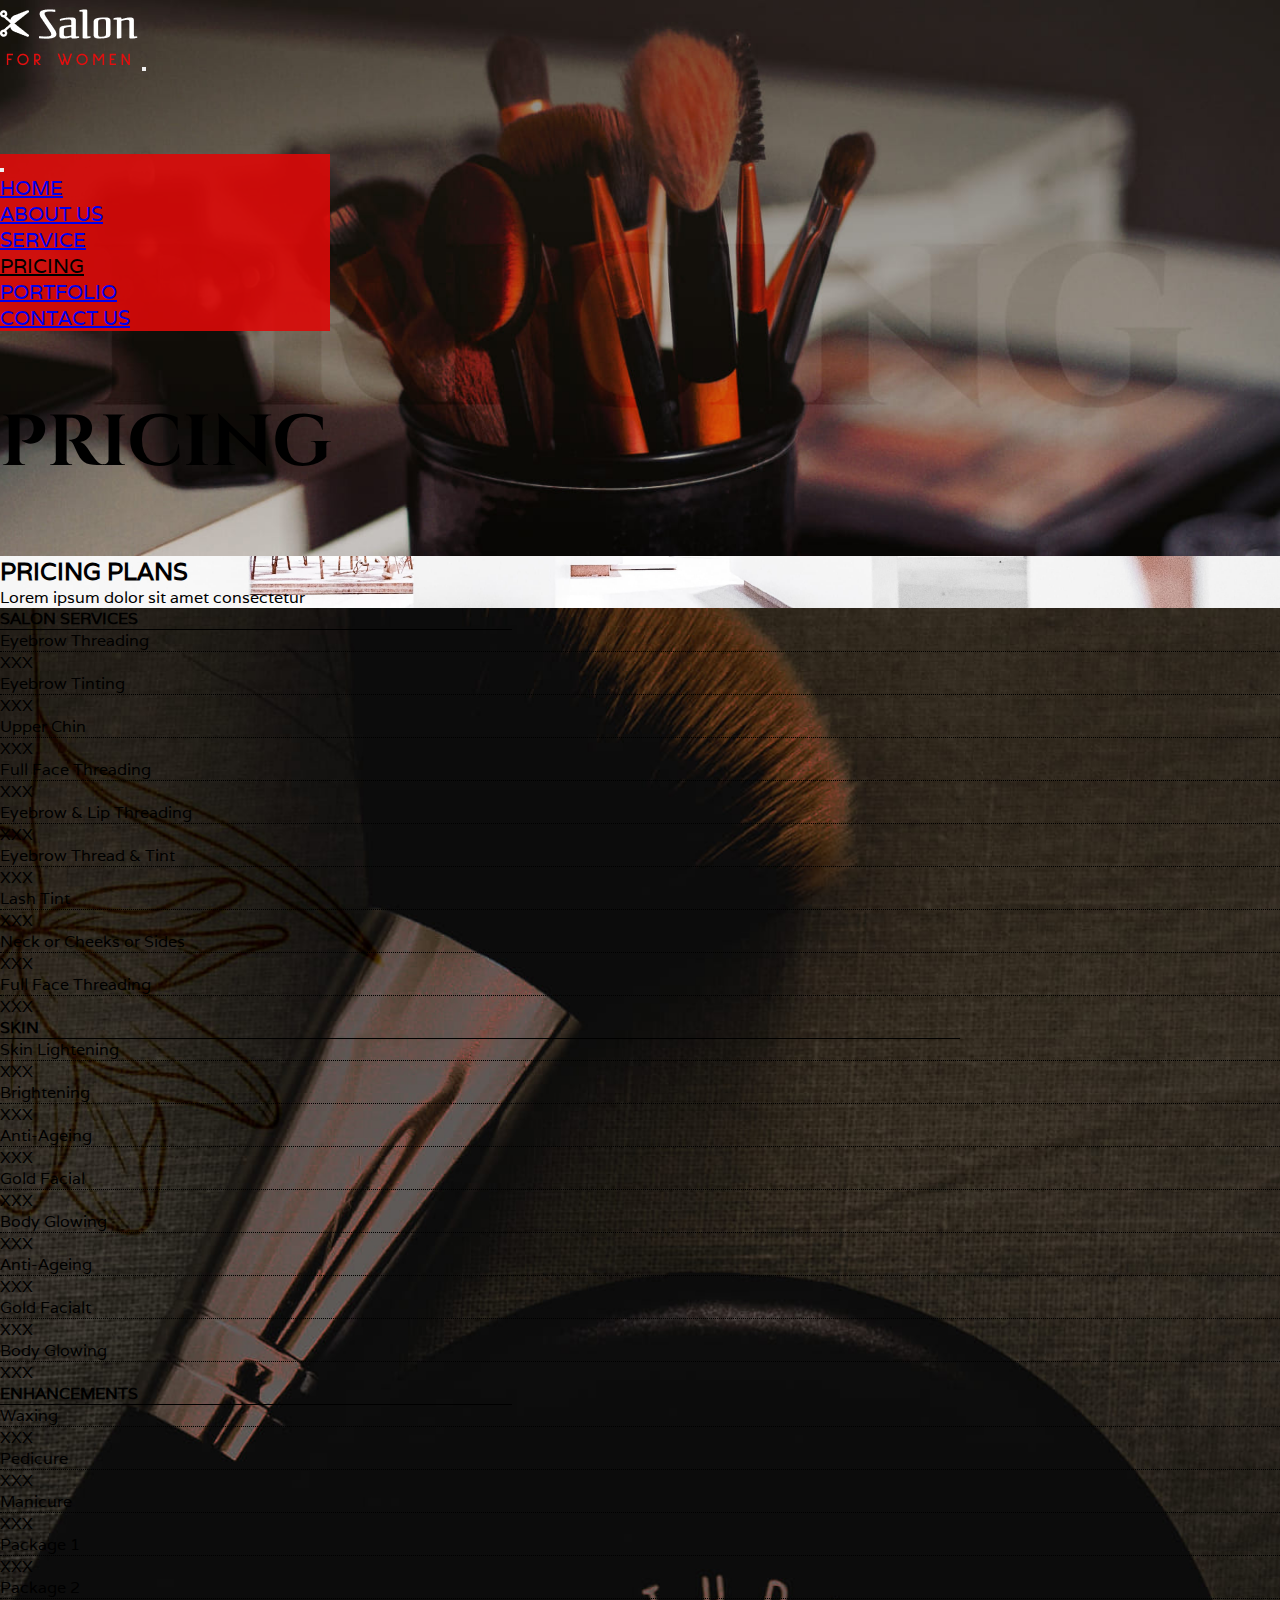
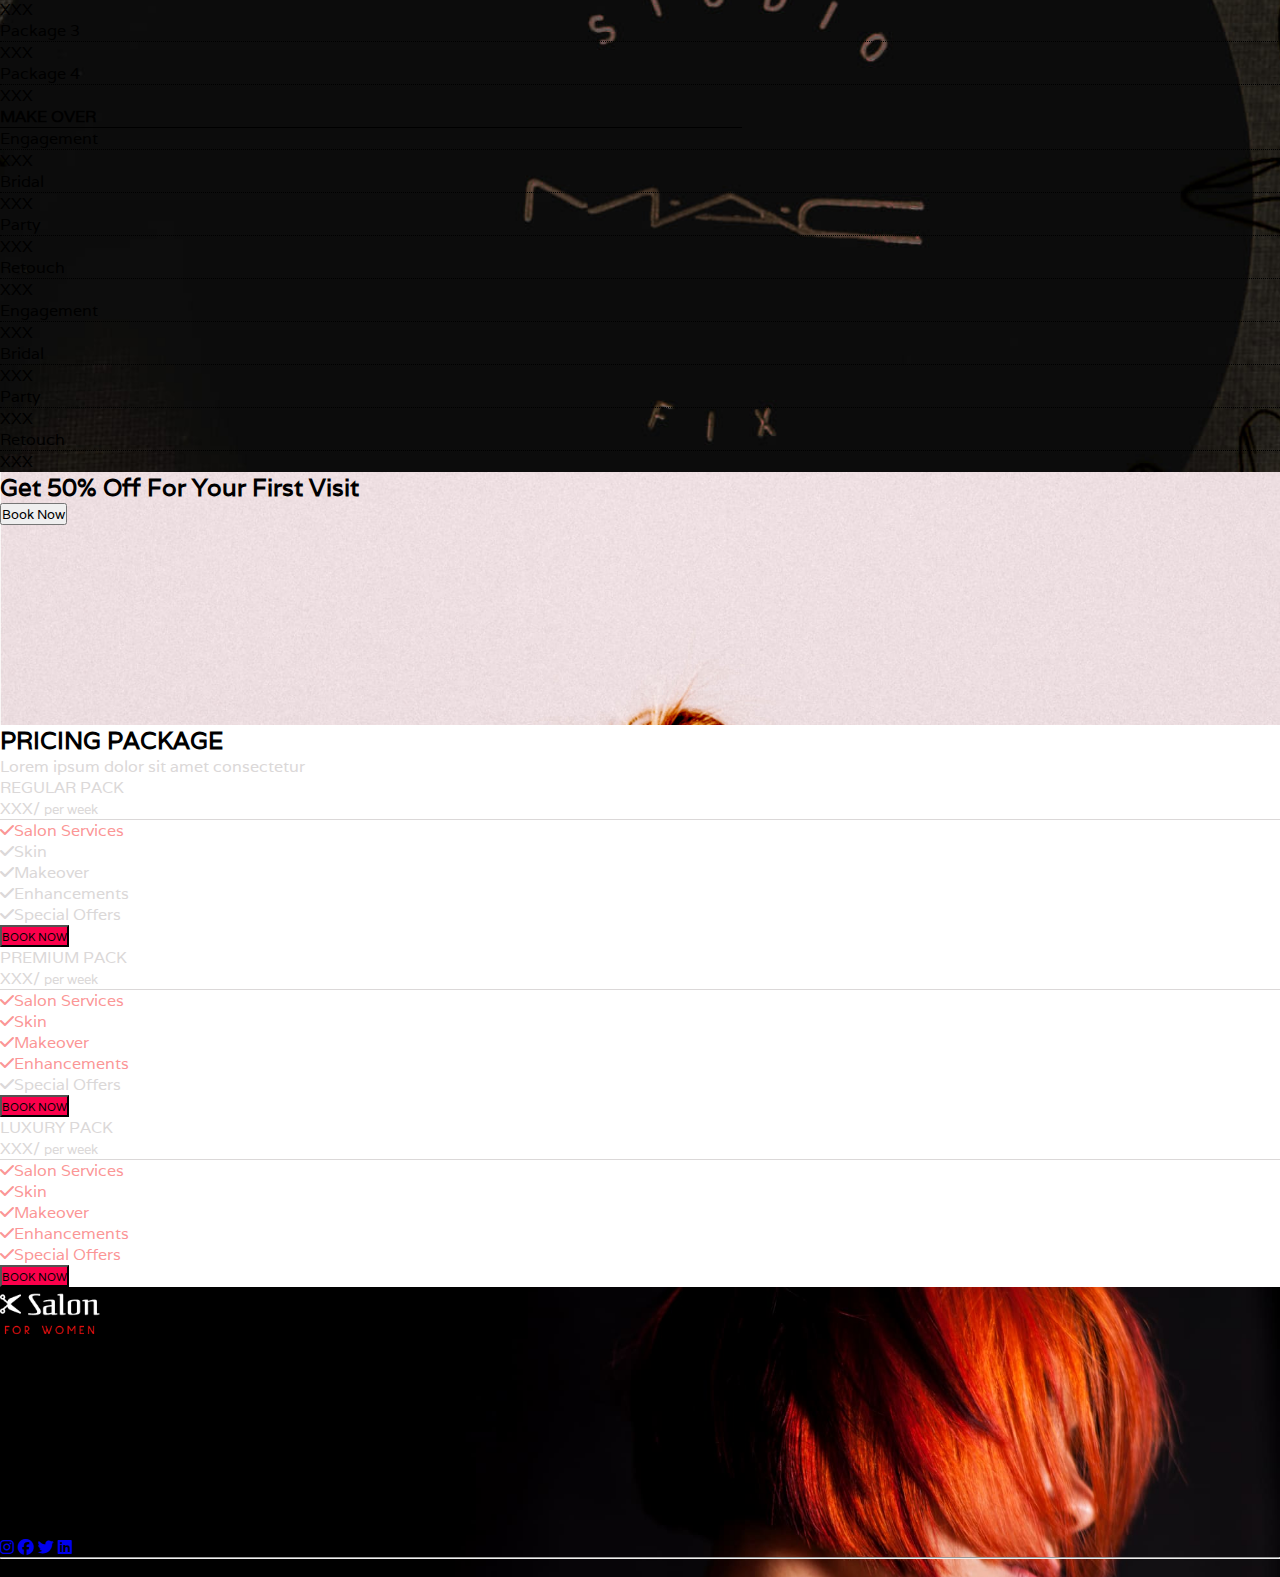
<file: pricing.html>
<!DOCTYPE html>
<html lang="en">
<head>
    <meta charset="UTF-8">
    <meta name="viewport" content="width=device-width, initial-scale=1.0">
    <title>Pricing</title>
    <!-- stylesheet link -->
    <link rel="stylesheet" href="/public/css/style.min.css">
    <!-- bootstrap css link -->
    <link href="https://cdn.jsdelivr.net/npm/bootstrap@5.2.3/dist/css/bootstrap.min.css" rel="stylesheet" integrity="sha384-rbsA2VBKQhggwzxH7pPCaAqO46MgnOM80zW1RWuH61DGLwZJEdK2Kadq2F9CUG65" crossorigin="anonymous">
    <!-- font awesome cnd link -->
    <link rel="stylesheet" href="https://cdnjs.cloudflare.com/ajax/libs/font-awesome/6.4.2/css/all.min.css">
    <!-- boxicons cnd link -->
    <link href='https://unpkg.com/boxicons@2.1.4/css/boxicons.min.css' rel='stylesheet'>
    <!-- google fonts link -->
    <link rel="preconnect" href="https://fonts.googleapis.com">
    <link rel="preconnect" href="https://fonts.gstatic.com" crossorigin>
    <link href="https://fonts.googleapis.com/css2?family=Cinzel:wght@900&family=Varela&display=swap" rel="stylesheet">
</head>
<body>
    <!--================ pricing [BANNER] starts =================-->
    <div class="pricing-banner container-fluid text-white d-flex flex-column justify-content-between align-items-center">
        <div class="banner-nav container">
            <!--------------- navbar starts ------------->
            <nav class="navbar bg-transparent">
                <div class="container">
                    <a class="navbar-brand" href="#"><img src="/public/images/logo.png"></a>
                    <!------- toggle button ------->
                    <button class="navbar-toggler navbar-dark border-0" type="button" data-bs-toggle="offcanvas" data-bs-target="#offcanvasNavbar" aria-controls="offcanvasNavbar">
                        <span class="navbar-toggler-icon"></span>
                    </button>
                    <!------- toggle button ------->
                    <div class="offcanvas offcanvas-end pt-5" tabindex="-1" id="offcanvasNavbar" aria-labelledby="offcanvasNavbarLabel">
                         <!------- close button ------->
                        <div class="offcanvas-header d-lg-none justify-content-end">
                            <button type="button" class="btn-close" data-bs-dismiss="offcanvas" aria-label="Close"></button>
                        </div>
                         <!------- close button ------->
                        <div class="offcanvas-body text-center">
                            <ul class="navbar-nav justify-content-end flex-grow-1 pe-3">
                                <li class="nav-item">
                                    <a class="nav-link text-white mb-2" href="index.html">HOME</a>
                                </li>
                                <li class="nav-item">
                                    <a class="nav-link text-white mb-2" href="about.html">ABOUT US</a>
                                </li>
                                <li class="nav-item">
                                    <a class="nav-link text-white mb-2" href="service.html">SERVICE</a>
                                </li>
                                <li class="nav-item">
                                    <a class="nav-link active mb-2" aria-current="page" href="#">PRICING</a>
                                </li>
                                <li class="nav-item">
                                    <a class="nav-link text-white mb-2" href="portfolio.html">PORTFOLIO</a>
                                </li>
                                <li class="nav-item">
                                    <a class="nav-link text-white mb-2" href="contact.html">CONTACT US</a>
                                </li>
                            </ul>
                        </div>
                    </div>
                </div>
            </nav>
            <!--------------- navbar ends ------------->
        </div>
        <!---------------- banner main content --------------->
        <div class="banner-content">
            <h1 class="text-center my-5 my-md-0 my-xl-5">PRICING</h1>
        </div>
    </div>
    <!--================ pricing [BANNER] ends =================-->
    <div class="container-fluid pricing-bg p-0">
        <!--================ pricing [PRICE PLAN] starts =================-->
        <div class="container p-lg-5 pb-3 text-white">
            <div class="text-center text-black pt-3 pt-lg-0 pb-3">
                <h2 class="display-6">PRICING PLANS</h2>
                <P>Lorem ipsum dolor sit amet consectetur</P>
            </div>
            <div class="pricing-section2 m-xl-4">
                <div class="row px-xl-5 py-5 justify-content-center">
                    <!-- col 1 --> 
                    <div class="col-md-6 row c-txt">
                        <div class="col-12 row my-3"><h4 class="col-lg-7">SALON SERVICES</h4><p class="head-br col-lg-5 align-self-center"></p></div>
                        <div class="col-8 col-lg-6"><p>Eyebrow Threading</p></div>
                        <div class="col-2 col-lg-4 align-self-center"><p class="c-br"></p></div>
                        <div class="col-2"><p>XXX</p></div>
                        <div class="col-8 col-lg-6"><p>Eyebrow Tinting</p></div>
                        <div class="col-2 col-lg-4 align-self-center"><p class="c-br"></p></div>
                        <div class="col-2"><p>XXX</p></div>
                        <div class="col-8 col-lg-6"><p>Upper Chin</p></div>
                        <div class="col-2 col-lg-4 align-self-center"><p class="c-br"></p></div>
                        <div class="col-2"><p>XXX</p></div>
                        <div class="col-8 col-lg-6"><p>Full Face Threading</p></div>
                        <div class="col-2 col-lg-4 align-self-center"><p class="c-br"></p></div>
                        <div class="col-2"><p>XXX</p></div>
                        <div class="col-8 col-lg-6"><p>Eyebrow & Lip Threading</p></div>
                        <div class="col-2 col-lg-4 align-self-center"><p class="c-br"></p></div>
                        <div class="col-2"><p>XXX</p></div>
                        <div class="col-8 col-lg-6"><p>Eyebrow Thread & Tint</p></div>
                        <div class="col-2 col-lg-4 align-self-center"><p class="c-br"></p></div>
                        <div class="col-2"><p>XXX</p></div>
                        <div class="col-8 col-lg-6"><p>Lash Tint</p></div>
                        <div class="col-2 col-lg-4 align-self-center"><p class="c-br"></p></div>
                        <div class="col-2"><p>XXX</p></div>
                        <div class="col-8 col-lg-6"><p>Neck or Cheeks or Sides</p></div>
                        <div class="col-2 col-lg-4 align-self-center"><p class="c-br"></p></div>
                        <div class="col-2"><p>XXX</p></div>
                        <div class="col-8 col-lg-6"><p>Full Face Threading</p></div>
                        <div class="col-2 col-lg-4 align-self-center"><p class="c-br"></p></div>
                        <div class="col-2"><p>XXX</p></div>
                    </div>
                    <!-- col 2 -->
                    <div class="col-md-6 row c-txt">
                        <div class="col-12 row my-3"><h4 class="col-lg-3">SKIN</h4><p class="head-br3 col-lg-9 align-self-center"></p></div>
                        <div class="col-8 col-lg-6"><p>Skin Lightening</p></div>
                        <div class="col-2 col-lg-4 align-self-center"><p class="c-br"></p></div>
                        <div class="col-2"><p>XXX</p></div>
                        <div class="col-8 col-lg-6"><p>Brightening</p></div>
                        <div class="col-2 col-lg-4 align-self-center"><p class="c-br"></p></div>
                        <div class="col-2"><p>XXX</p></div>
                        <div class="col-8 col-lg-6"><p>Anti-Ageing</p></div>
                        <div class="col-2 col-lg-4 align-self-center"><p class="c-br"></p></div>
                        <div class="col-2"><p>XXX</p></div>
                        <div class="col-8 col-lg-6"><p>Gold Facial</p></div>
                        <div class="col-2 col-lg-4 align-self-center"><p class="c-br"></p></div>
                        <div class="col-2"><p>XXX</p></div>
                        <div class="col-8 col-lg-6"><p>Body Glowing</p></div>
                        <div class="col-2 col-lg-4 align-self-center"><p class="c-br"></p></div>
                        <div class="col-2"><p>XXX</p></div>
                        <div class="col-8 col-lg-6"><p>Anti-Ageing</p></div>
                        <div class="col-2 col-lg-4 align-self-center"><p class="c-br"></p></div>
                        <div class="col-2"><p>XXX</p></div>
                        <div class="col-8 col-lg-6"><p>Gold Facialt</p></div>
                        <div class="col-2 col-lg-4 align-self-center"><p class="c-br"></p></div>
                        <div class="col-2"><p>XXX</p></div>
                        <div class="col-8 col-lg-6"><p>Body Glowing</p></div>
                        <div class="col-2 col-lg-4 align-self-center"><p class="c-br"></p></div>
                        <div class="col-2"><p>XXX</p></div>
                        <div class="col-12 my-2"><p></p></div>
                    </div>
                    <!-- col 3 -->
                    <div class="col-md-6 row c-txt">
                        <div class="col-12 row my-3"><h4 class="col-lg-7">ENHANCEMENTS</h4><p class="head-br col-lg-5 align-self-center"></p></div>
                        <div class="col-12 my-2"><p></p></div>
                        <div class="col-8 col-lg-6"><p>Waxing</p></div>
                        <div class="col-2 col-lg-4 align-self-center"><p class="c-br"></p></div>
                        <div class="col-2"><p>XXX</p></div>
                        <div class="col-8 col-lg-6"><p>Pedicure</p></div>
                        <div class="col-2 col-lg-4 align-self-center"><p class="c-br"></p></div>
                        <div class="col-2"><p>XXX</p></div>
                        <div class="col-8 col-lg-6"><p>Manicure</p></div>
                        <div class="col-2 col-lg-4 align-self-center"><p class="c-br"></p></div>
                        <div class="col-2"><p>XXX</p></div>
                        <div class="col-8 col-lg-6"><p>Package 1</p></div>
                        <div class="col-2 col-lg-4 align-self-center"><p class="c-br"></p></div>
                        <div class="col-2"><p>XXX</p></div>
                        <div class="col-8 col-lg-6"><p>Package 2</p></div>
                        <div class="col-2 col-lg-4 align-self-center"><p class="c-br"></p></div>
                        <div class="col-2"><p>XXX</p></div>
                        <div class="col-8 col-lg-6"><p>Package 3</p></div>
                        <div class="col-2 col-lg-4 align-self-center"><p class="c-br"></p></div>
                        <div class="col-2"><p>XXX</p></div>
                        <div class="col-8 col-lg-6"><p>Package 4</p></div>
                        <div class="col-2 col-lg-4 align-self-center"><p class="c-br"></p></div>
                        <div class="col-2"><p>XXX</p></div>
                        <div class="col-12 my-2"><p></p></div>
                    </div>
                    <!-- col 4 -->
                    <div class="col-md-6 row c-txt">
                        <div class="col-12 row my-3"><h4 class="col-xl-5 col-lg-6">MAKE OVER</h4><p class="head-br2 col-xl-7 col-lg-6 align-self-center"></p></div>
                        <div class="col-8 col-lg-6"><p>Engagement</p></div>
                        <div class="col-2 col-lg-4 align-self-center"><p class="c-br"></p></div>
                        <div class="col-2"><p>XXX</p></div>
                        <div class="col-8 col-lg-6"><p>Bridal</p></div>
                        <div class="col-2 col-lg-4 align-self-center"><p class="c-br"></p></div>
                        <div class="col-2"><p>XXX</p></div>
                        <div class="col-8 col-lg-6"><p>Party</p></div>
                        <div class="col-2 col-lg-4 align-self-center"><p class="c-br"></p></div>
                        <div class="col-2"><p>XXX</p></div>
                        <div class="col-8 col-lg-6"><p>Retouch</p></div>
                        <div class="col-2 col-lg-4 align-self-center"><p class="c-br"></p></div>
                        <div class="col-2"><p>XXX</p></div>
                        <div class="col-8 col-lg-6"><p>Engagement</p></div>
                        <div class="col-2 col-lg-4 align-self-center"><p class="c-br"></p></div>
                        <div class="col-2"><p>XXX</p></div>
                        <div class="col-8 col-lg-6"><p>Bridal</p></div>
                        <div class="col-2 col-lg-4 align-self-center"><p class="c-br"></p></div>
                        <div class="col-2"><p>XXX</p></div>
                        <div class="col-8 col-lg-6"><p>Party</p></div>
                        <div class="col-2 col-lg-4 align-self-center"><p class="c-br"></p></div>
                        <div class="col-2"><p>XXX</p></div>
                        <div class="col-8 col-lg-6"><p>Retouch</p></div>
                        <div class="col-2 col-lg-4 align-self-center"><p class="c-br"></p></div>
                        <div class="col-2"><p>XXX</p></div>
                    </div>
                </div>    
            </div>
        </div>
        <!--================ pricing [PRICE PLAN] ends =================-->
        <!--================ pricing [SECTION 3] starts =================-->
        <div class="container-fluid pricing-section3">
            <div class="justify-content-center d-flex flex-column align-items-center py-5">
                <h2 class="display-4 py-5 text-center mb-0 col-6">Get 50% Off For Your First Visit</h2>
                <button type="button" class="btn bg-white rounded-0 fs-5 py-3 px-4">Book Now</button>
            </div>
        </div>
        <!--================ pricing [SECTION 3] ends =================-->
        <!--================ pricing [PACKAGE] starts =================-->
        <div class="pricing-package">
            <div class="text-center text-black pt-5 pb-4">
                <h2 class="display-6">PRICING PACKAGE</h2>
                <P class="text-black">Lorem ipsum dolor sit amet consectetur</P>
            </div>
            <div class="container">
                <div class="row pb-5 gy-4 gx-2 justify-content-center">
                    <div class="col-md-3 mx-2 px-0 bg-dark text-white">
                        <p class="text-center fs-5 mb-0 mt-2">REGULAR PACK</p>
                        <p class="text-center">XXX/ <small>per week</small></p>
                        <p class="btm-br"></p>
                        <div class="ms-4 ms-md-0 ms-lg-4 px-5 px-md-3 px-xl-5">
                            <p class="my-md-3 my-xl-4 clr-red"><i class="fa-solid fa-check me-3"></i>Salon Services</p>
                            <p class="my-md-3 my-xl-4"><i class="fa-solid fa-check me-3"></i>Skin</p>
                            <p class="my-md-3 my-xl-4"><i class="fa-solid fa-check me-3"></i>Makeover</p>
                            <p class="my-md-3 my-xl-4"><i class="fa-solid fa-check me-3"></i>Enhancements</p>
                            <p class="my-md-3 my-xl-4"><i class="fa-solid fa-check me-3"></i>Special Offers</p>
                        </div>
                        <div class="d-flex justify-content-center"><button type="button" class="btn mb-3 rounded-1 py-1 text-white"><small>BOOK NOW</small></button></div>
                    </div>
                    <div class="col-md-3 mx-3 px-0 bg-dark text-white">
                        <p class="text-center fs-5 mb-0 mt-2">PREMIUM PACK</p>
                        <p class="text-center">XXX/ <small>per week</small></p>
                        <p class="btm-br"></p>
                        <div class="ms-4 ms-md-0 ms-lg-4 px-5 px-md-3 px-xl-5">
                            <p class="my-md-3 my-xl-4 clr-red"><i class="fa-solid fa-check me-3"></i>Salon Services</p>
                            <p class="my-md-3 my-xl-4 clr-red"><i class="fa-solid fa-check me-3"></i>Skin</p>
                            <p class="my-md-3 my-xl-4 clr-red"><i class="fa-solid fa-check me-3"></i>Makeover</p>
                            <p class="my-md-3 my-xl-4 clr-red"><i class="fa-solid fa-check me-3"></i>Enhancements</p>
                            <p class="my-md-3 my-xl-4"><i class="fa-solid fa-check me-3"></i>Special Offers</p>
                        </div>
                        <div class="d-flex justify-content-center"><button type="button" class="btn mb-3 rounded-1 py-1 text-white"><small>BOOK NOW</small></button></div>
                    </div>
                    <div class="col-md-3 mx-2 px-0 bg-dark text-white">
                        <p class="text-center fs-5 mb-0 mt-2">LUXURY PACK</p>
                        <p class="text-center">XXX/ <small>per week</small></p>
                        <p class="btm-br"></p>
                        <div class="ms-lg-4 ms-md-0 ms-4 px-5 px-md-3 px-xl-5">
                            <p class="my-md-3 my-xl-4 clr-red"><i class="fa-solid fa-check me-3"></i>Salon Services</p>
                            <p class="my-md-3 my-xl-4 clr-red"><i class="fa-solid fa-check me-3"></i>Skin</p>
                            <p class="my-md-3 my-xl-4 clr-red"><i class="fa-solid fa-check me-3"></i>Makeover</p>
                            <p class="my-md-3 my-xl-4 clr-red"><i class="fa-solid fa-check me-3"></i>Enhancements</p>
                            <p class="my-md-3 my-xl-4 clr-red"><i class="fa-solid fa-check me-3"></i>Special Offers</p>
                        </div>
                        <div class="d-flex justify-content-center"><button type="button" class="btn mb-3 rounded-1 py-1 text-white"><small>BOOK NOW</small></button></div>
                    </div>
                </div>
            </div>
        </div>
        <!--================ pricing [PACKAGE] ends =================-->
    </div>
    <!--================ pricing [FOOTER] starts =================-->
    <div class="container-fluid footer text-white ps-0">
        <div class="container py-4">
            <img src="/public/images/logo.png">
            <div class="my-3">
                <p class="fs-1 fw-normal">EVERYTHING HAS<span class="foot-fw"> BEAUTY</span></p>
                <p class="fs-1 fw-normal">MAKE UP IS<span class="foot-fw"> ART</span></p>
            </div>
            <div class="row gx-xl-0 my-2">
                <div class="col-md-4 col-lg-3 d-flex">
                    <div class="me-2">
                        <i class="fa-solid fa-clock"></i>
                    </div>
                    <div>
                        <p>Monday-Friday: 9am to 7pm</p>
                        <p>Saturday: 9am to 4pm</p>
                        <p>Sunday: Closed</p>
                    </div>
                </div>
                <div class="col-md-4 col-lg-3 d-flex">
                    <div class="me-2">
                        <i class="fa-solid fa-location-dot"></i>
                    </div>
                    <div>
                        <p>123 Street, XXXXX,</p>
                        <p>Chennai.</p>
                    </div>
                </div>
                <div class="col-md-4 col-lg-3">
                    <p><i class="fa-solid fa-envelope me-2"></i>mail@domain.com</p>
                    <p><i class="fa-solid fa-phone me-2"></i>+012 345 67890</p>
                </div>
            </div>
            <div>
                <a href="#" class="text-white"><i class="fa-brands fa-instagram me-3"></i></a>
               <a href="#" class="text-white"><i class="fa-brands fa-facebook me-3"></i></a>
                <a href="#" class="text-white"><i class="fa-brands fa-twitter me-3"></i></a>
                <a href="#" class="text-white"><i class="fa-brands fa-linkedin me-3"></i></a>
            </div>
        </div>
        <hr>
        <p class="mb-0 small text-center py-3">Copyright@GoWebEz</p>
    </div>
    <!--================ pricing [FOOTER] ends =================-->

    <!-- bootstrap js link -->
    <script src="https://cdn.jsdelivr.net/npm/@popperjs/core@2.11.6/dist/umd/popper.min.js" integrity="sha384-oBqDVmMz9ATKxIep9tiCxS/Z9fNfEXiDAYTujMAeBAsjFuCZSmKbSSUnQlmh/jp3" crossorigin="anonymous"></script>
    <script src="https://cdn.jsdelivr.net/npm/bootstrap@5.2.3/dist/js/bootstrap.min.js" integrity="sha384-cuYeSxntonz0PPNlHhBs68uyIAVpIIOZZ5JqeqvYYIcEL727kskC66kF92t6Xl2V" crossorigin="anonymous"></script>
</body>
</html>
</file>
<file: public/css/style.min.css>
*{margin:0;padding:0;box-sizing:border-box}button{font-family:"Varela",sans-serif !important}.offcanvas{background-color:rgba(220,9,8,.9) !important;width:330px !important}@media(min-width: 992px){.offcanvas{margin-top:5rem;margin-right:4rem}}@media(min-width: 1200px){.offcanvas{margin-right:8rem}}.offcanvas .active{color:#000 !important}.offcanvas .nav-item a{font-size:20px}.offcanvas .nav-item a:hover{color:#000 !important}.about-banner .banner-content h1,.service-banner .banner-content h1,.pricing-banner .banner-content h1,.portfolio-banner .banner-content h1,.contact-banner .banner-content h1{font-family:"Cinzel",serif;font-size:2.5rem}.about-banner .banner-content h1 .head-border,.service-banner .banner-content h1 .head-border,.pricing-banner .banner-content h1 .head-border,.portfolio-banner .banner-content h1 .head-border,.contact-banner .banner-content h1 .head-border{border-bottom:2px solid;border-left:2px solid}@media(min-width: 767px){.about-banner .banner-content h1,.service-banner .banner-content h1,.pricing-banner .banner-content h1,.portfolio-banner .banner-content h1,.contact-banner .banner-content h1{padding:4rem 0;font-size:4.5rem}}.section1-banner{background-image:url(/public/images/section1.jpg);background-position:center;background-repeat:no-repeat;background-size:cover}@media(min-width: 992px){.section1-banner{height:100vh}}.section1-banner .banner-content h1{font-family:"Cinzel",serif}.section1-banner .banner-content h1 .head-border{border-bottom:2px solid;border-left:2px solid}@media(min-width: 992px){.section1-banner .banner-content h1{font-size:3.8rem}}@media(min-width: 1200px){.section1-banner .banner-content h1{font-size:5rem}}@media(min-width: 1400px){.section1-banner .banner-content h1{font-size:5.3rem}}.section1-banner .banner-content p{font-family:"Times New Roman",Times,serif}@media(min-width: 1200px){.section1-banner .banner-content p{letter-spacing:6px}}.section1-banner .banner-btn button{margin-bottom:4rem}.footer{background-image:url(/public/images/section7.jpg);background-position:center;background-repeat:no-repeat;background-size:cover}.footer p{text-align:justify;letter-spacing:1px}.footer img{width:100px}.footer .foot-fw{font-weight:100}.section2-about{font-family:"Varela",sans-serif;position:relative}.section2-about .about-bg{background-color:#ececec}.section2-about .about-bg h2{font-size:4.5rem;color:#f9f9f9;letter-spacing:10px}@media(min-width: 1200px){.section2-about .about-bg h2{font-size:5.5rem}}.section2-about .about-bg .l-posi{color:#575353}@media(min-width: 992px){.section2-about .about-bg .l-posi{position:relative;bottom:70px;left:10px}}@media(min-width: 1200px){.section2-about .about-bg .l-posi{position:relative;bottom:80px;left:40px}}.section2-about .about-para{background-color:#fff;text-align:justify}@media(min-width: 1024px){.section2-about .about-para{position:absolute;right:100px;left:350px;top:115px;bottom:0}}@media(min-width: 1200px){.section2-about .about-para{position:absolute;right:170px;left:450px;top:180px;bottom:0}}@media(min-width: 1400px){.section2-about .about-para{position:absolute;right:230px;left:500px;top:190px;bottom:0}}.section2-about button{background-color:#000;color:#fff}@media(min-width: 1200px){.section2-about button{margin-left:3.8rem !important}}.about-banner,.about-section2,.about-section4{background-position:center;background-repeat:no-repeat;background-size:cover;font-family:"Varela",sans-serif}.about-banner{background-image:url(/public/images/about_section1.jpg)}.about-section2{background-image:url(/public/images/about_section2.jpg)}.about-section2 h2{font-size:2.8rem}.about-section2 p{font-size:large}.about-section2 .img-txt{background-color:#e9e8e8;width:70%;position:relative;bottom:55px}.about-section3{font-family:"Varela",sans-serif}.about-section3 .s3-1{background-color:#ececec}.about-section3 .s3-1 p{text-align:justify;color:#706f6f}@media(min-width: 1200px){.about-section3 .s3-1{padding:4rem 0 4rem 8rem !important}}.about-section3 .s3-2{background-color:#ebe2db}@media(min-width: 992px){.about-section3 .s3-2 img{position:relative;right:160px;top:75px}}@media(min-width: 1200px){.about-section3 .s3-2 img{position:relative;right:190px;top:90px}}@media(min-width: 1400px){.about-section3 .s3-2 img{position:relative;right:220px;top:65px}}.about-section4{background-image:url(/public/images/about_section4.jpg)}.about-section4 .p-tb{padding:7.5rem 0}.about-section4 i{font-size:4rem;padding:1rem;outline:1px solid;border-radius:50%}.about-section5{background-color:#ececec}.about-section5 .carousel-icon{color:#000;background-color:#ececec}.section3-service,.service-banner,.service-section4{background-position:center;background-repeat:no-repeat;background-size:cover;font-family:"Varela",sans-serif}.section3-service{background-image:url(/public/images/section3.jpg)}.section3-service p{text-align:justify}.section3-service span{background-color:rgba(255,3,3,.9);border-radius:50%;padding:10px 4px 10px 14px}.section3-service button{background-color:#e30f0f}.service-banner{background-image:url(/public/images/service_sec1.jpg)}.service-section2{font-family:"Varela",sans-serif}.service-section2 .s2-1{background-color:#ececec}.service-section2 .s2-1 p{text-align:justify;color:#706f6f}@media(min-width: 992px){.service-section2 .s2-1{padding:1rem 0 1rem 3rem !important}}@media(min-width: 1200px){.service-section2 .s2-1{padding:3rem 0 3rem 8rem !important}}@media(min-width: 1400px){.service-section2 .s2-1{padding:5rem 0 5rem 8rem !important}}.service-section2 .s2-2{position:relative}@media(min-width: 992px){.service-section2 .s2-2 .img-b{position:relative;right:110px;top:20px}}@media(min-width: 1200px){.service-section2 .s2-2 .img-b{position:relative;top:0px}}@media(min-width: 992px){.service-section2 .s2-2 .img-f{position:absolute;right:0;left:-130px;top:210px}}@media(min-width: 1200px){.service-section2 .s2-2 .img-f{position:absolute;top:310px}}@media(min-width: 1400px){.service-section2 .s2-2 .img-f{position:absolute;top:340px}}.service-section3{background-color:#1e1c1c;font-family:"Varela",sans-serif}.service-section3 img{border-radius:50%;width:100px;height:100px}.service-section3 .line-btm{border-bottom:1px solid}.service-section3 span{background-color:#fb004b;border-radius:50%;padding:10px 0 10px 8px}.service-section3 .rotate-txt{transform:rotate(180deg);writing-mode:vertical-rl;letter-spacing:15px}@media(min-width: 992px){.service-section3 .p-rl{padding:0 35px !important}}.service-section4{background-image:url(/public/images/service_sec4.jpg)}.service-section4 .j-p{text-align:justify}.service-section4 .br-line{border-bottom:1px solid}.service-section4 .st-line{border-left:2px solid}.service-section4 span{background-color:#fb004b;border-radius:50%;padding:12px 2px 12px 10px}.section4-pricing,.pricing-banner,.pricing-bg,.pricing-section2,.pricing-section3{background-position:center;background-repeat:no-repeat;background-size:cover;font-family:"Varela",sans-serif}.section4-pricing{background-image:url(/public/images/section4.jpg)}.section4-pricing img{border-radius:50%;height:100px;width:100px}.section4-pricing .price-bg{background-color:rgba(255,255,255,.9)}.section4-pricing .price-bg .c-br{border-bottom:1px dotted}.section4-pricing .price-bg .c-txt{color:#5c5a5a}@media(min-width: 992px){.section4-pricing .price-bg .c-txt{font-size:larger}}@media(min-width: 767px){.section4-pricing .br-btm{border-bottom:1px dotted #5c5a5a;width:95%}}.section4-pricing button{background-color:#e30f0f}.section4-pricing button:hover{color:#000 !important}.section4-pricing .p-btm{padding:6rem 0;background-color:#ececec}.pricing-banner{background-image:url(/public/images/price_sec1.jpg)}.pricing-bg{background-image:url(/public/images/price_bg.jpg);background-attachment:fixed}.pricing-bg .pricing-section2{background-image:url(/public/images/price_sec2.jpg)}.pricing-bg .pricing-section2 .c-br{border-bottom:1px dotted}.pricing-bg .pricing-section2 .head-br,.pricing-bg .pricing-section2 .head-br2,.pricing-bg .pricing-section2 .head-br3{border-bottom:1px solid}@media(min-width: 992px){.pricing-bg .pricing-section2 .head-br{width:40%}}@media(min-width: 992px){.pricing-bg .pricing-section2 .head-br2{width:50%}}@media(min-width: 1200px){.pricing-bg .pricing-section2 .head-br2{width:58%}}@media(min-width: 992px){.pricing-bg .pricing-section2 .head-br3{width:75%}}.pricing-bg .pricing-section3{background-image:url(/public/images/price_sec3.jpg);padding-bottom:12.5rem}.pricing-bg .pricing-package .btm-br{border-top:1px solid !important}.pricing-bg .pricing-package button{background-color:#fb004b}.pricing-bg .pricing-package p{color:#dbd8d8}.pricing-bg .pricing-package .clr-red{color:rgba(250,110,110,.7254901961)}.section5-testimonials{background-image:url(/public/images/section5.jpg);background-position:center;background-repeat:no-repeat;background-size:cover;font-family:"Varela",sans-serif}.section5-testimonials .c-bg{background-color:rgba(255,255,255,.3);position:relative}.section5-testimonials .c-bg p{text-align:justify}@media(min-width: 1024px){.section5-testimonials .c-bg h4{position:absolute;right:150px;top:240px}}@media(min-width: 1200px){.section5-testimonials .c-bg h4{position:absolute;right:160px;top:250px}}@media(min-width: 1400px){.section5-testimonials .c-bg h4{position:absolute;right:195px;top:225px}}.section5-testimonials .c-bg img{border-radius:50%;height:120px;width:120px}.section6-contact,.contact-banner,.contact-section2{background-position:center;background-repeat:no-repeat;background-size:cover;font-family:"Varela",sans-serif}.section6-contact{background-image:url(/public/images/section6.jpg)}.section6-contact button{background-color:#e30f0f}.section6-contact input,.section6-contact select,.section6-contact textarea{border:1px solid #a8a8a8}.section6-contact input::-moz-placeholder, .section6-contact select::-moz-placeholder, .section6-contact textarea::-moz-placeholder{color:#757474}.section6-contact input::placeholder,.section6-contact select::placeholder,.section6-contact textarea::placeholder{color:#757474}@media(min-width: 767px){.section6-contact .mt-c2{margin-top:6.5rem}}.section6-contact .btm-bg{background-color:#ececec}@media(min-width: 767px){.section6-contact .input-posi{position:relative;top:96px}}.icon-br{background-color:#e30f0f;width:40px;height:40px;border-radius:50%}.icon-br i{color:#fff}.br-btm{border-bottom:1px dotted;width:80%}@media(min-width: 992px){.br-btm{width:65%}}.contact-banner{background-image:url(/public/images/contact_sec1.jpg)}@media(min-width: 1200px){.contact-section1 .br-btm{width:85%}}.contact-section2{background-image:url(/public/images/contact_sec2.jpg)}.contact-section2 input::-moz-placeholder, .contact-section2 select::-moz-placeholder, .contact-section2 textarea::-moz-placeholder{color:#000}.contact-section2 input::placeholder,.contact-section2 select::placeholder,.contact-section2 textarea::placeholder{color:#000}.portfolio-banner{background-image:url(/public/images/portfiolio/Portfolio.jpg);background-position:center;background-repeat:no-repeat;background-size:cover}.portfolio-section1{font-family:"Varela",sans-serif}.portfolio-section1 .active{background-color:#fb004b}.portfolio-section1 a:hover{background-color:#fb004b}/*# sourceMappingURL=style.min.css.map */
</file>
